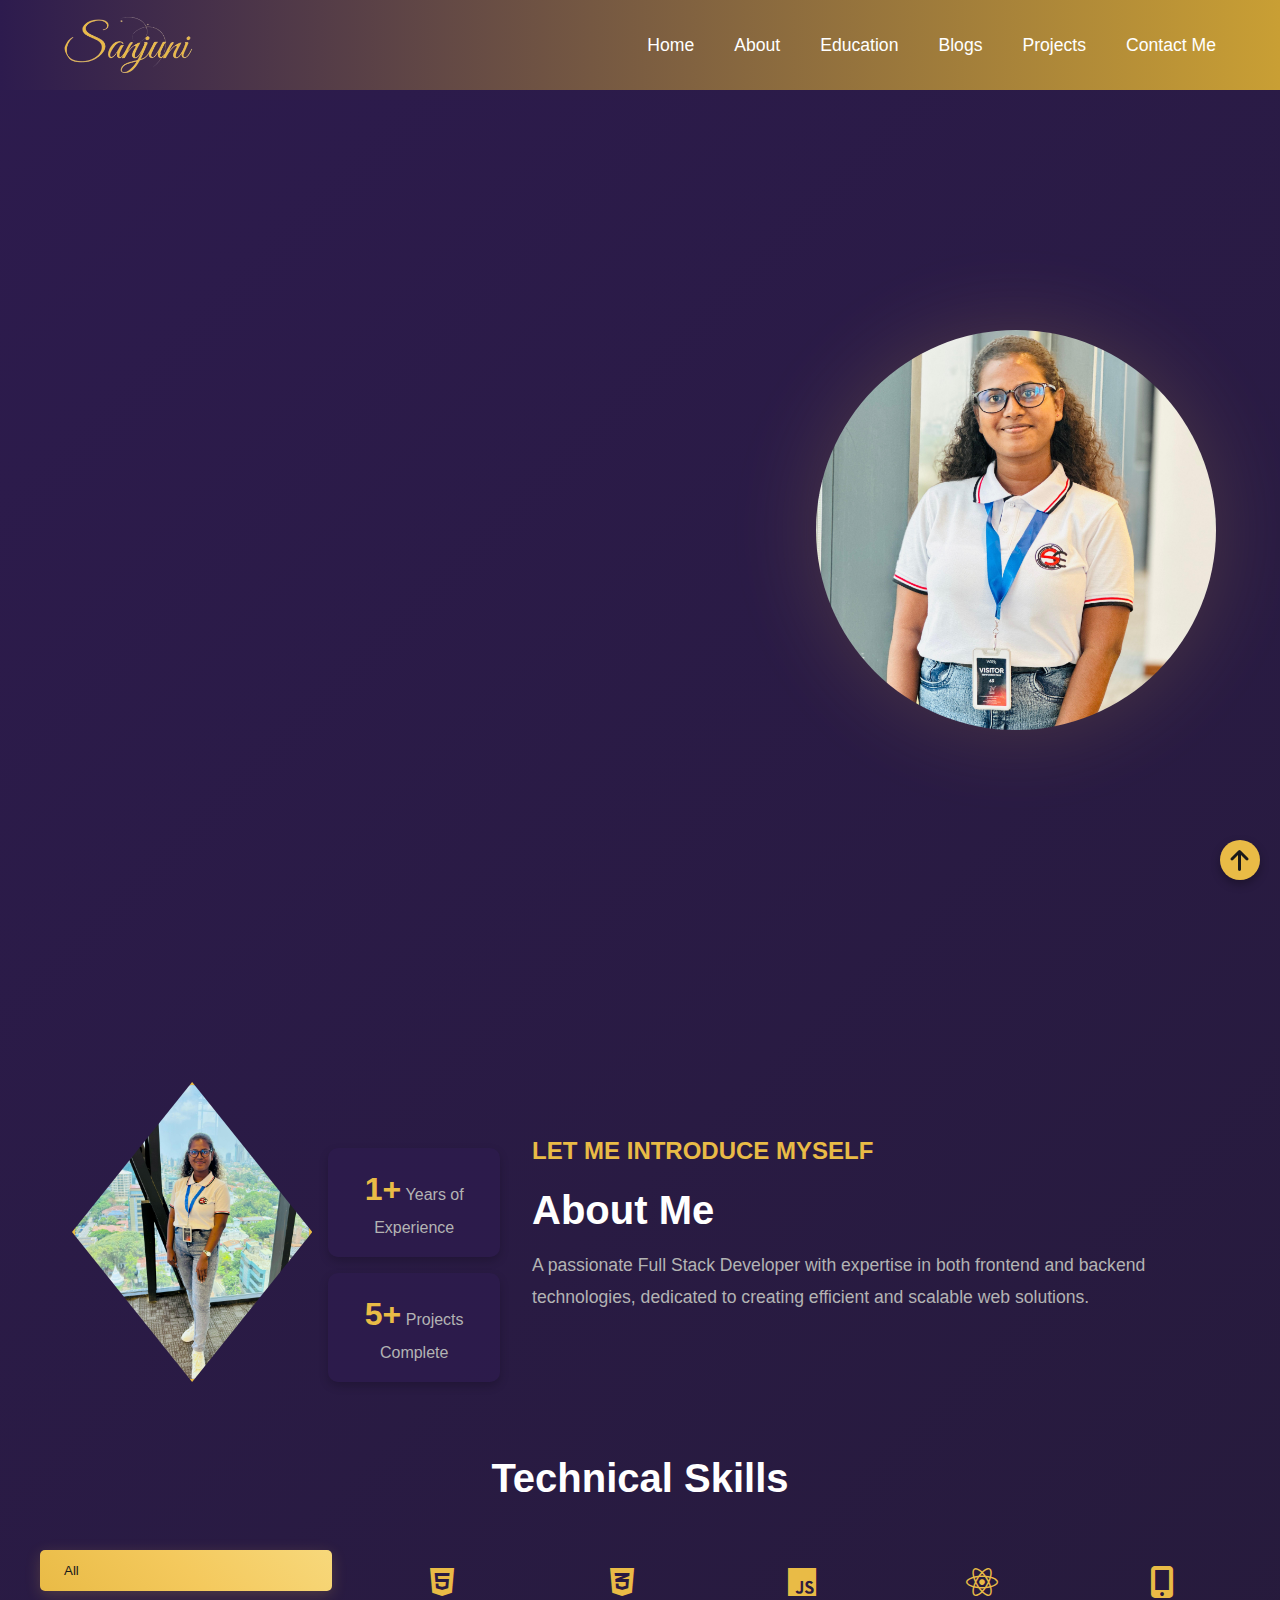
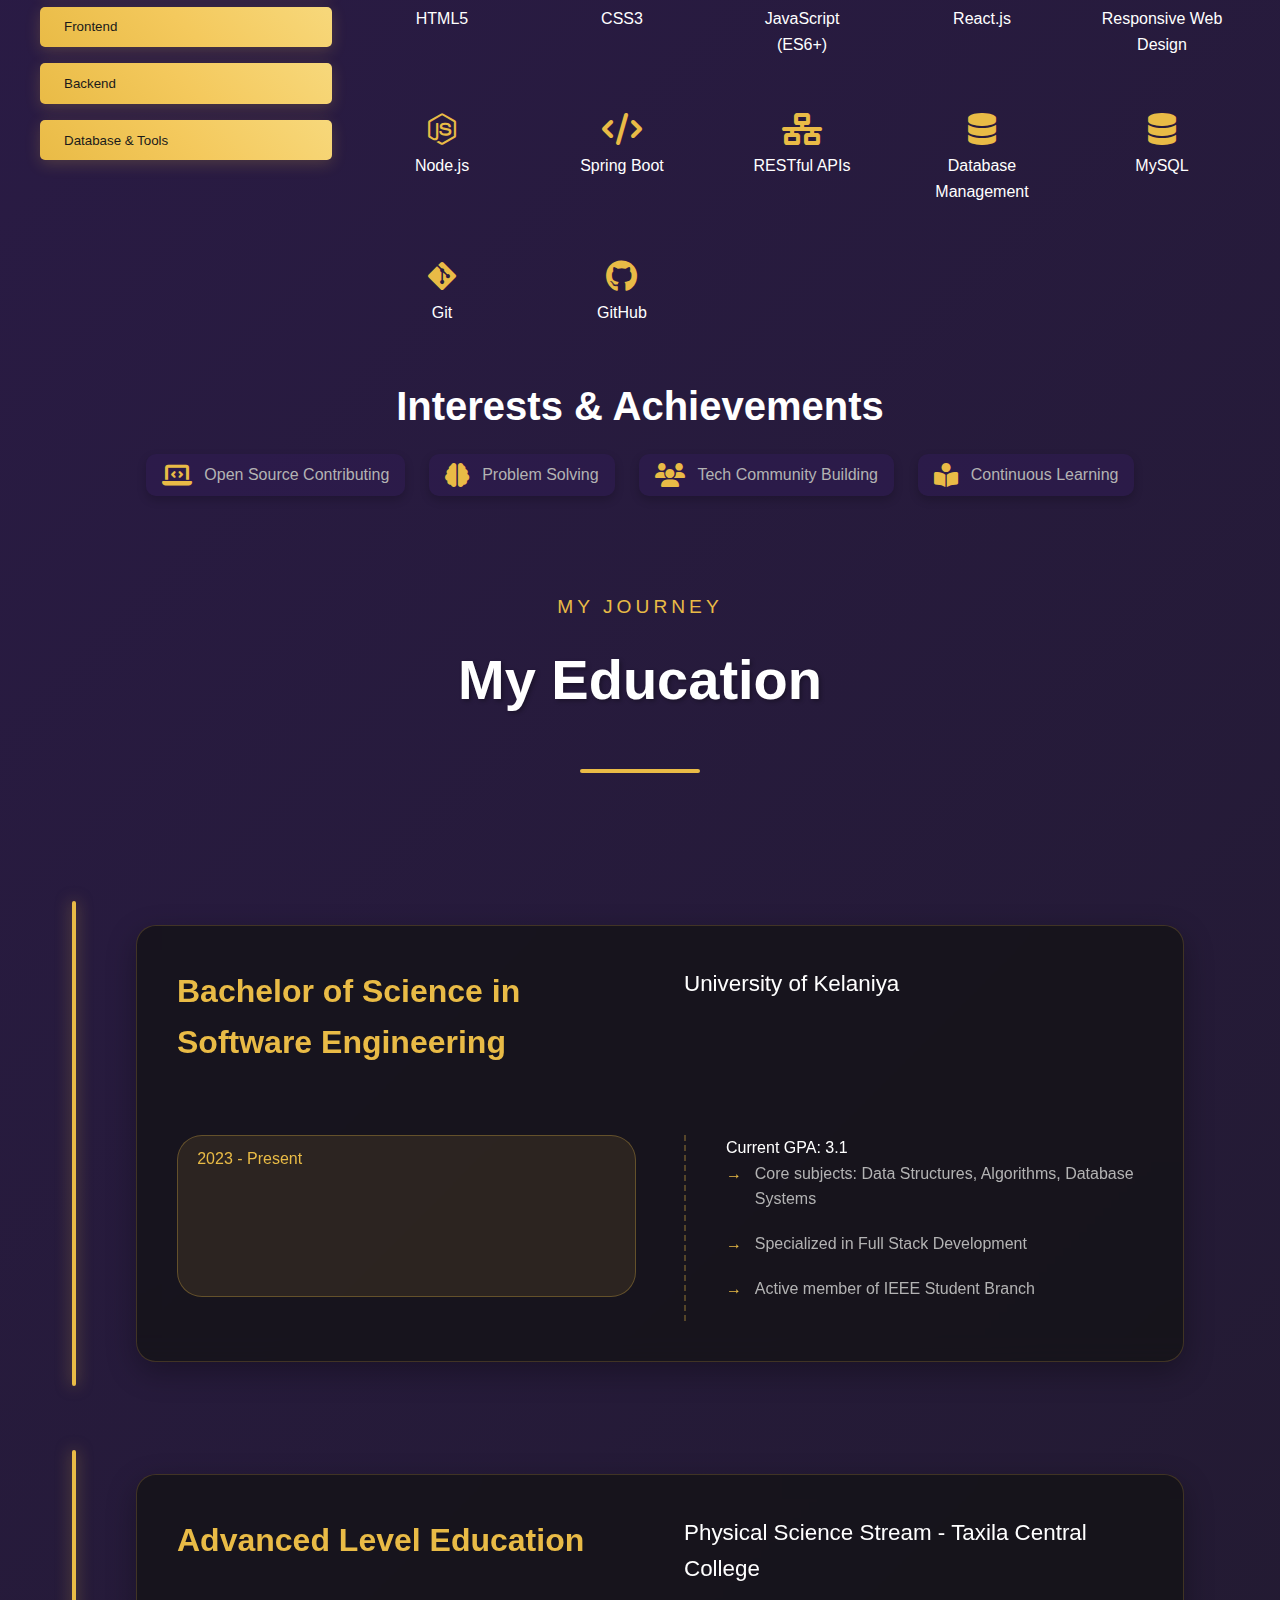
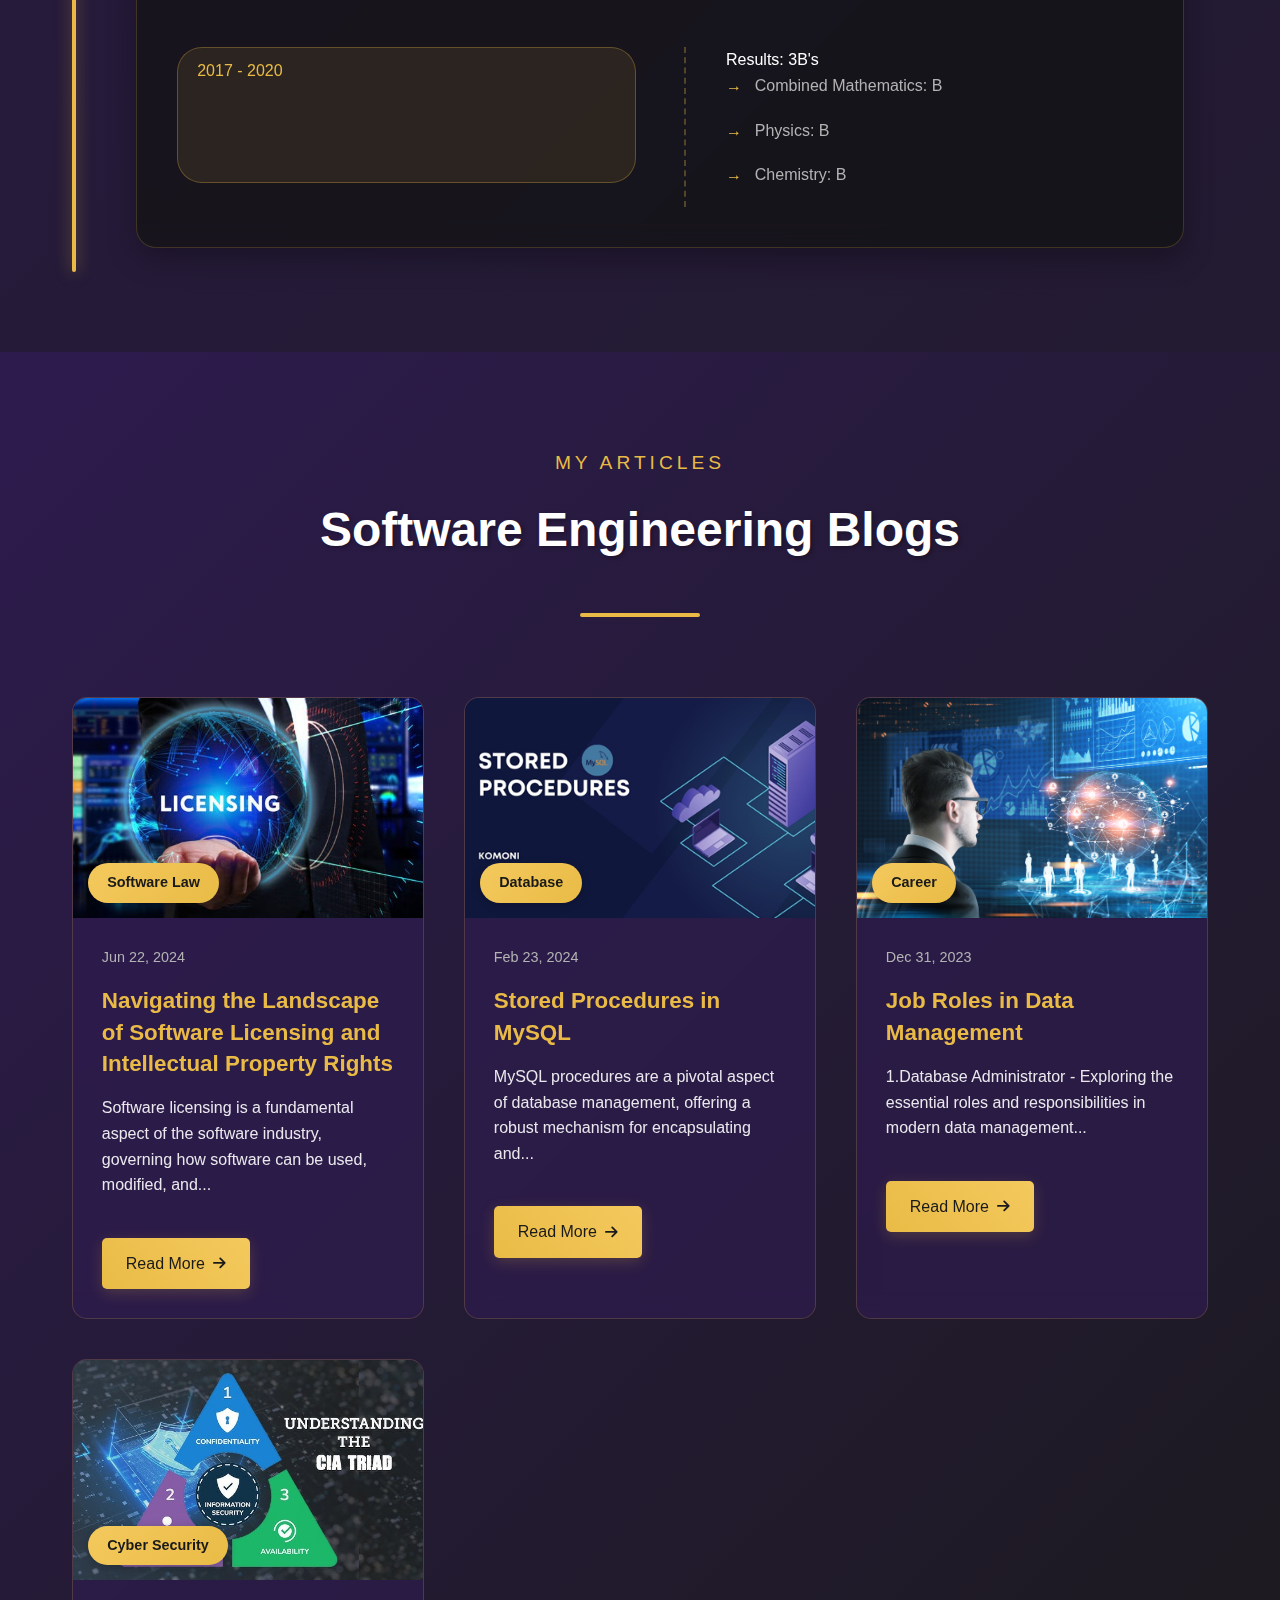
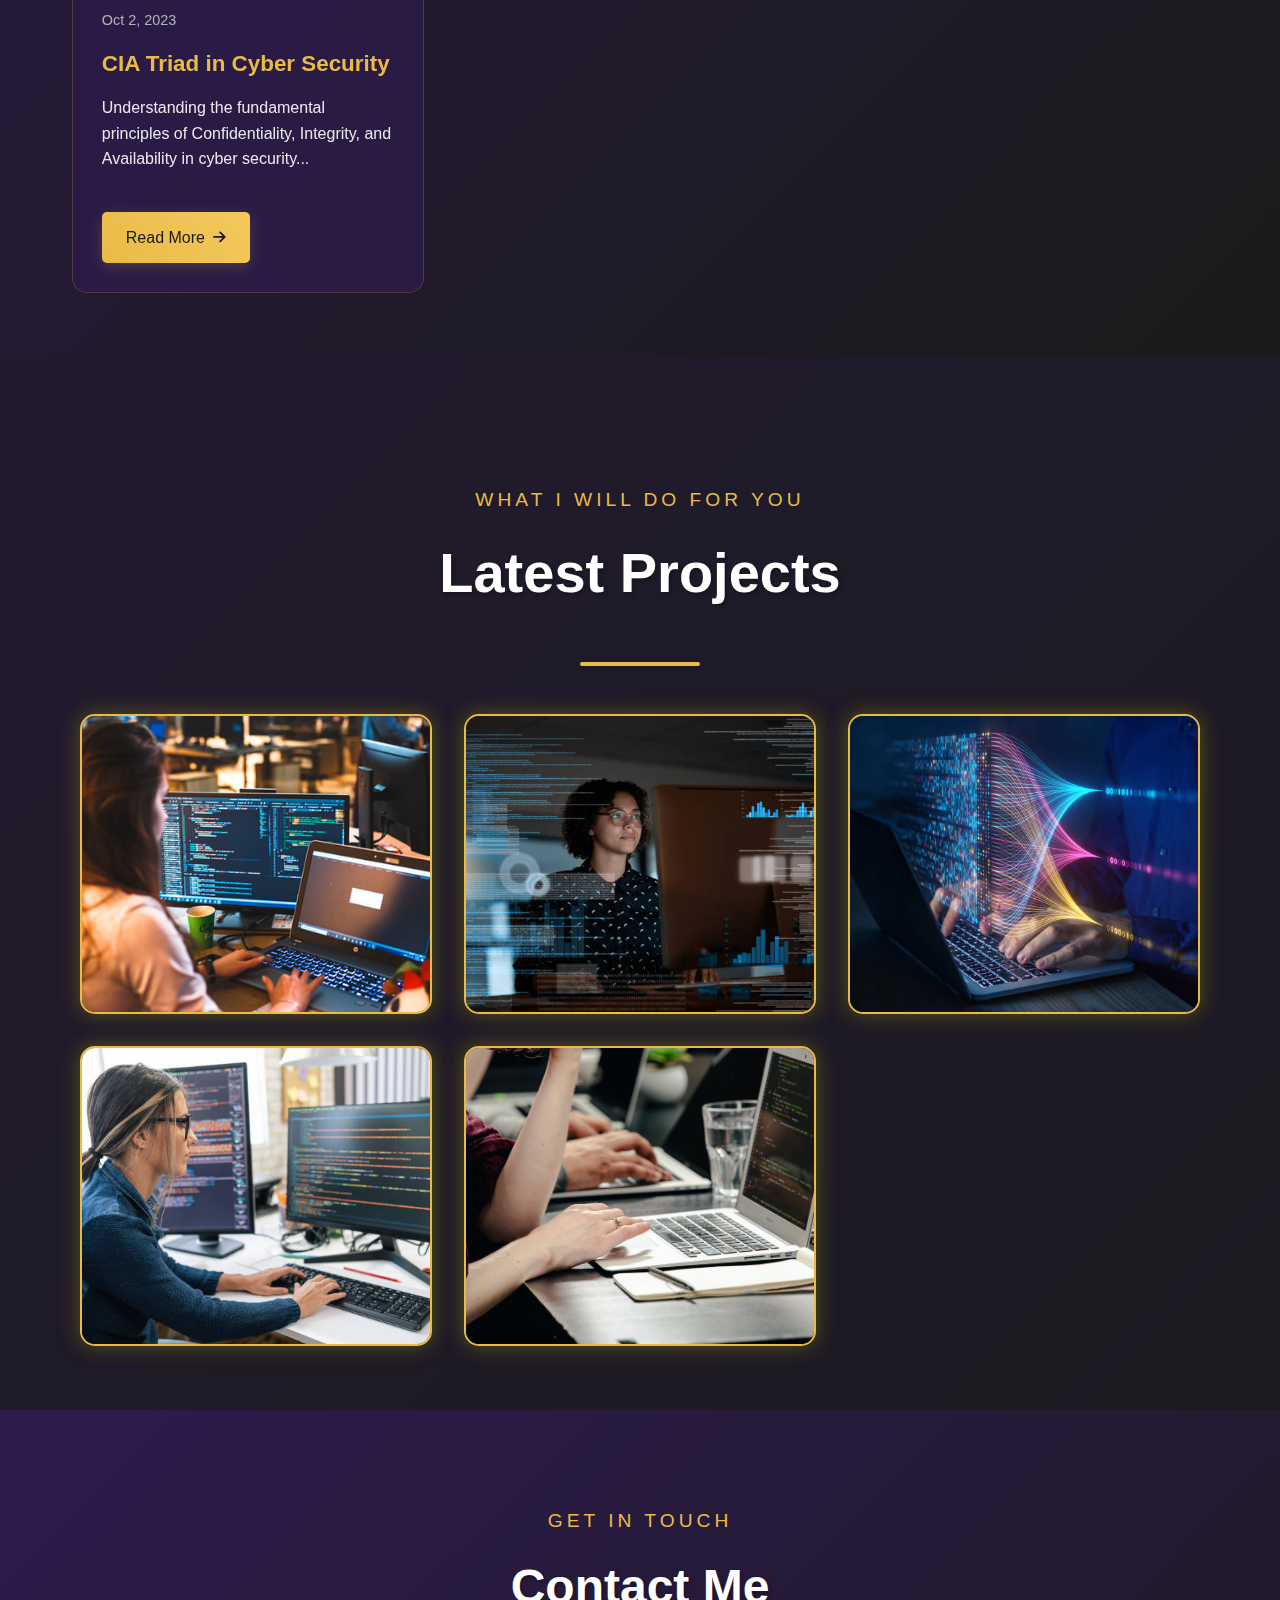
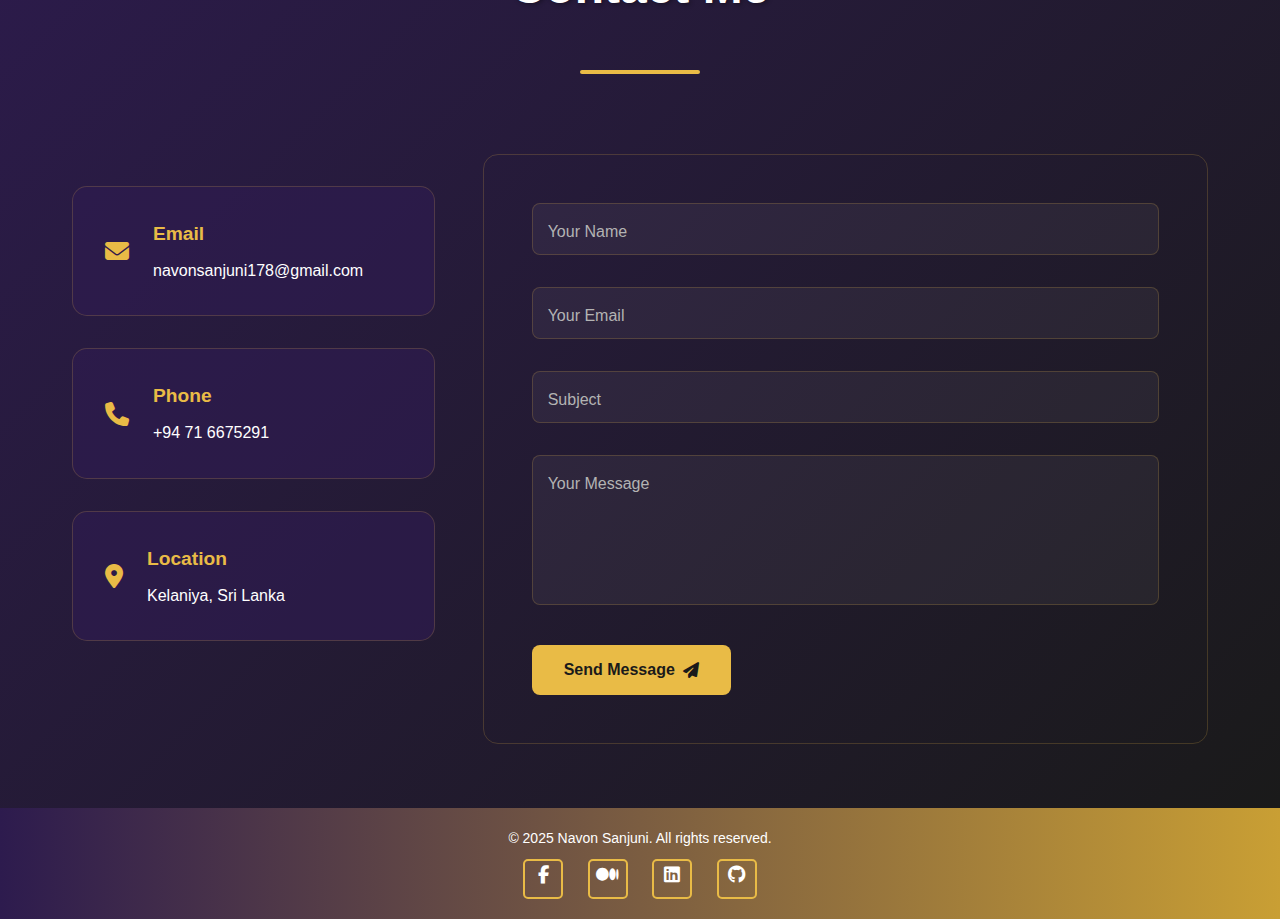
<file: pages/index.html>
<!DOCTYPE html>
<html lang="en">
<head>
    <meta charset="UTF-8">
    <meta name="viewport" content="width=device-width, initial-scale=1.0">
    <title>Portfolio - Home</title>
    <link rel="stylesheet" href="../assests/css/home.css">
    <script src="../assests/js/script.js" defer></script>
    <link rel="stylesheet" href="../assests/css/about.css">
    <link rel="stylesheet" href="../assests/css/project.css">
    <link rel="stylesheet" href="../assests/css/education.css">
    <link rel="stylesheet" href="../assests/css/blogs.css">
    <link rel="stylesheet" href="../assests/css/contact.css">
    <link rel="stylesheet" href="../assests/css/footer.css">

    <link rel="stylesheet" href="https://cdnjs.cloudflare.com/ajax/libs/font-awesome/6.5.1/css/all.min.css"></head>
<body>
    <!-- Navigation -->
    <nav class="navbar">
      <image src="../assests/images/Sanjuni__2_-removebg.png" alt="Profile Image" class="logo">
        <ul class="nav-links">
            <li><a href="#" >Home</a></li>
            <li><a href="#about-section">About</a></li>
            <li><a href="#education">Education</a></li>
            <li><a href="#blogs">Blogs</a></li>
            <li><a href="#projects-section">Projects</a></li>
            <li><a href="#contact">Contact Me</a></li>
        </ul>
    </nav>

    <!-- Hero Section -->
    <section class="hero">
        <div class="hero-content">
            <h1 class="animate-text">Hi! I'm Navon Sanjuni</h1>
            <h2 class="animate-text">
                And I'm <span id="position" class="highlight"></span>
            </h2>
            <p id="description" class="animate-text"></p>
            
            <div class="contact-info animate-text">
                <div class="info-item">
                    <span>Email:</span>
                    <a href="mailto:navonsanjuni178@gmail.com">navonsanjuni178@gmail.com</a>
                </div>

                <div class="social-links_container">
                    <a href="https://www.facebook.com/profile.php?id=100092224849214" class="social-icon"><i class="fab fa-facebook-f"></i></a>
                    <a href="https://medium.com/@navonsanjuni178" class="social-icon"><i class="fab fa-medium"></i></a>
                    <a href="https://www.linkedin.com/in/navon-sanjuni-a796502b0/" class="social-icon"><i class="fab fa-linkedin"></i></a>
                    <a href="https://github.com/navonsanjuni" class="social-icon"><i class="fab fa-github"></i></a>
                </div>
                
            </div>

            <div class="cta-buttons animate-text">
                <a href="../assests/images/SE-2021-061 Sanjuni cv.pdf" class="btn btn-primary">Download CV</a>
                <a href="#contact" class="btn btn-secondary">Hire Me Now!</a>
            </div>

           
        </div>
        
        <div class="hero-image">
            <img src="../assests/images/My_pic11.jpg" alt="Profile Image">
        </div>
    </section>

    <section id="about-section">
        <div class="about-container">
            <!-- Left Side: Image -->
            <div class="about-image-container">
                <img src="../assests/images/aboutMe.jpg" alt="Profile Image">
                <div class="experience-badges">
                    <div class="badge">
                        <span class="number">1+</span>
                        <span class="label">Years of Experience</span>
                    </div>
                    <div class="badge">
                        <span class="number">5+</span>
                        <span class="label">Projects Complete</span>
                    </div>
                </div>
            </div>
    
            <!-- Right Side: Content -->
            <div class="about-content">
                <h2>LET ME INTRODUCE MYSELF</h2>
                <h1>About Me</h1>
                <p class="intro">
                    A passionate Full Stack Developer with expertise in both frontend and backend technologies, dedicated to creating efficient and scalable web solutions.
                </p>
            </div>
            </div>
                <div class="skills-section">
                    <h2>Technical Skills</h2>
                    <div class="skills-container">
                        <!-- Filters on the Left -->
                        <div class="filter-buttons">
                            <button class="btn" data-filter="all">All</button>
                            <button class="btn" data-filter="frontend">Frontend</button>
                            <button class="btn" data-filter="backend">Backend</button>
                            <button class="btn" data-filter="tools">Database & Tools</button>
                        </div>
                
                        <!-- Skills Content on the Right -->
                        <div class="skills-grid">
                            <!-- Frontend Skills -->
                            <div class="skill-category frontend" data-category="frontend">
                                <i class="fab fa-html5"></i> HTML5
                            </div>
                            <div class="skill-category frontend" data-category="frontend">
                                <i class="fab fa-css3-alt"></i> CSS3
                            </div>
                            <div class="skill-category frontend" data-category="frontend">
                                <i class="fab fa-js"></i> JavaScript (ES6+)
                            </div>
                            <div class="skill-category frontend" data-category="frontend">
                                <i class="fab fa-react"></i> React.js
                            </div>
                            <div class="skill-category frontend" data-category="frontend">
                                <i class="fas fa-mobile-alt"></i> Responsive Web Design
                            </div>
                
                            <!-- Backend Skills -->
                            <div class="skill-category backend" data-category="backend">
                                <i class="fab fa-node-js"></i> Node.js
                            </div>
                            <div class="skill-category backend" data-category="backend">
                                <i class="fas fa-code"></i> Spring Boot
                            </div>
                            <div class="skill-category backend" data-category="backend">
                                <i class="fas fa-network-wired"></i> RESTful APIs
                            </div>
                            <div class="skill-category backend" data-category="backend">
                                <i class="fas fa-database"></i> Database Management
                            </div>
                
                            <!-- Database & Tools -->
                            <div class="skill-category tools" data-category="tools">
                                <i class="fas fa-database"></i> MySQL
                            </div>
                            <div class="skill-category tools" data-category="tools">
                                <i class="fab fa-git-alt"></i> Git
                            </div>
                            <div class="skill-category tools" data-category="tools">
                                <i class="fab fa-github"></i> GitHub
                            </div>
                        </div>
                    </div>
                </div>

                <div class="interests-section">
                    <h2>Interests & Achievements</h2>
                    <ul class="interests-list">
                        <li><i class="fas fa-laptop-code"></i> Open Source Contributing</li>
                        <li><i class="fas fa-brain"></i> Problem Solving</li>
                        <li><i class="fas fa-users"></i> Tech Community Building</li>
                        <li><i class="fas fa-book-reader"></i> Continuous Learning</li>
                    </ul>
                </div>

            
            </div>
        </div>
    </section>

  


    <section class="education" id="education">
        <div class="main-text">
            <span>My Journey</span>
            <h2>My Education</h2>
        </div>

        <div class="education-container">
            <div class="timeline">
                <div class="timeline-item" data-aos="fade-right">
                    <div class="timeline-dot"></div>
                    <div class="timeline-content">
                        <h3>Bachelor of Science in Software Engineering</h3>
                        <h4>University of Kelaniya</h4>
                        <p class="period">2023 - Present</p>
                        <div class="achievements">
                            <p>Current GPA: 3.1</p>
                            <ul>
                                <li>Core subjects: Data Structures, Algorithms, Database Systems</li>
                                <li>Specialized in Full Stack Development</li>
                                <li>Active member of IEEE Student Branch</li>
                            </ul>
                        </div>
                    </div>
                </div>

                <div class="timeline-item" data-aos="fade-left">
                    <div class="timeline-dot"></div>
                    <div class="timeline-content">
                        <h3>Advanced Level Education</h3>
                        
                        <h4>Physical Science Stream - Taxila Central College </h4>

                        
                        <p class="period">2017 - 2020</p>
                        <div class="achievements">
                            <p>Results: 3B's</p>
                            <ul>
                                <li>Combined Mathematics: B</li>
                                <li>Physics: B</li>
                                <li>Chemistry: B</li>
                            </ul>
                        </div>
                    </div>
                </div>

            
            </div>
        </div>
    </section>


    

    <section class="blogs" id="blogs">
        <div class="main-text">
            <span>My Articles</span>
            <h2>Software Engineering Blogs</h2>
        </div>
    
        <div class="blog-container">
            <!-- Blog Card 1 -->
            <article class="blog-card">
                <div class="blog-image">
                    <img src="../assests/images/Software_License.jpg" alt="Software Licensing">
                    <div class="blog-category">Software Law</div>
                </div>
                <div class="blog-content">
                    <div class="blog-info">
                        <span class="date">Jun 22, 2024</span>
                    </div>
                    <h3 class="blog-title">Navigating the Landscape of Software Licensing and Intellectual Property Rights</h3>
                    <p class="blog-excerpt">
                        Software licensing is a fundamental aspect of the software industry, governing how software can be used, modified, and...
                    </p>
                    <a href="https://medium.com/@navonsanjuni178/navigating-the-landscape-of-software-licensing-and-intellectual-property-rights-6b659f0b6774" class="read-more1">Read More <i class="fas fa-arrow-right"></i></a>
                </div>
            </article>
    
            <!-- Blog Card 2 -->
            <article class="blog-card">
                <div class="blog-image">
                    <img src="../assests/images/MySql.png" alt="MySQL Stored Procedures">
                    <div class="blog-category">Database</div>
                </div>
                <div class="blog-content">
                    <div class="blog-info">
                        <span class="date">Feb 23, 2024</span>
                    </div>
                    <h3 class="blog-title">Stored Procedures in MySQL</h3>
                    <p class="blog-excerpt">
                        MySQL procedures are a pivotal aspect of database management, offering a robust mechanism for encapsulating and...
                    </p>
                    <a href="https://medium.com/@navonsanjuni178/stored-procedures-in-mysql-bc8325da21f4" class="read-more1">Read More <i class="fas fa-arrow-right"></i></a>
                </div>
            </article>
    
            <!-- Blog Card 3 -->
            <article class="blog-card">
                <div class="blog-image">
                    <img src="../assests/images/DataMgt.jpg" alt="Data Management Roles">
                    <div class="blog-category">Career</div>
                </div>
                <div class="blog-content">
                    <div class="blog-info">
                        <span class="date">Dec 31, 2023</span>
                    </div>
                    <h3 class="blog-title">Job Roles in Data Management</h3>
                    <p class="blog-excerpt">
                        1.Database Administrator - Exploring the essential roles and responsibilities in modern data management...
                    </p>
                    <a href="https://medium.com/@navonsanjuni178/job-roles-in-data-management-f99c1841cf59" class="read-more1">Read More <i class="fas fa-arrow-right"></i></a>
                </div>
            </article>
    
            <!-- Blog Card 4 -->
            <article class="blog-card">
                <div class="blog-image">
                    <img src="../assests/images/CIA.jpg" alt="CIA Triad">
                    <div class="blog-category">Cyber Security</div>
                </div>
                <div class="blog-content">
                    <div class="blog-info">
                        <span class="date">Oct 2, 2023</span>
                    </div>
                    <h3 class="blog-title">CIA Triad in Cyber Security</h3>
                    <p class="blog-excerpt">
                        Understanding the fundamental principles of Confidentiality, Integrity, and Availability in cyber security...
                    </p>
                    <a href="https://medium.com/@navonsanjuni178/title-cia-triad-in-cyber-security-41933be6a48f" class="read-more1">Read More <i class="fas fa-arrow-right"></i></a>
                </div>
            </article>
        </div>
    </section>

    <section id="projects-section" class="portfolio">
        <div class="main-text">
            <span>What I will do for you</span>
            <h2>Latest Projects</h2>
        </div>

        <div class="container">
           

           <div class="portfolio-gallery">
            <div class="port-box">
                <div class="port-image">
                    <img src="../assests/images/Project.jpg" alt="Project 1">
                </div>
                <div class="port-content">
                    <h3>Restaurant Web Design Project</h3>
                    <p>A visually appealing and responsive website designed for a restaurant, featuring an interactive menu and online reservation system.</p>
                    <a href="https://github.com/navonsanjuni/flavorhubresturant.git" class="btn">View Project</a>
                </div>
            </div>

        

            <div class="port-box">
                <div class="port-image">
                    <img src="../assests/images/Project3.jpg" alt="Project 1">
                </div>
                <div class="port-content">
                    <h3>Fuel Management Project</h3>
                    <p>A system designed to monitor and manage fuel consumption efficiently for businesses and individuals.</p>
                    <a href="https://github.com/HasinthakaPiyumal/fuel-master.git" class="btn">View Project</a>
                </div>
            </div>

            <div class="port-box">
                <div class="port-image">
                    <img src="../assests/images/Project4.jpg" alt="Project 1">
                </div>
                <div class="port-content">
                    <h3>Portfolio Project</h3>
                    <p>A personal portfolio website showcasing skills, projects, and achievements in a professional layout.</p>
                    <a href="https://github.com/navonsanjuni/Portfolio_Project-html-css-js.git" class="btn">View Project</a>
                </div>
            </div>

            <div class="port-box">
                <div class="port-image">
                    <img src="../assests/images/Project2.jpg" alt="Project 1">
                </div>
                <div class="port-content">
                    <h3>E-Commerce Web Design Project</h3>
                    <p>An e-commerce platform with a user-friendly interface for browsing and purchasing products online.</p>
                    <a href="https://github.com/navonsanjuni/E-commerce_project.git" class="btn">View Project</a>
                </div>
            </div>

            <div class="port-box">
                <div class="port-image">
                    <img src="../assests/images/Project1.jpg" alt="Project 1">
                </div>
                <div class="port-content">
                    <h3>Todo Project</h3>
                    <p>A task management application to help users organize and prioritize their daily activities effectively.</p>
                    <a href="https://github.com/navonsanjuni/todo-app.git" class="btn">View Project</a>
                </div>
            </div>

           

           </div>

        </div>
    </section>

    <section class="contact" id="contact">
        <div class="main-text">
            <span>Get in Touch</span>
            <h2>Contact Me</h2>
        </div>
    
        <div class="contact-container">
            <!-- Contact Information -->
            <div class="contact-info">
                <div class="info-item1">
                    <i class="fas fa-envelope"></i>
                    <div class="info-content">
                        <h3>Email</h3>
                        <p>navonsanjuni178@gmail.com</p>
                    </div>
                </div>
                <div class="info-item1">
                    <i class="fas fa-phone"></i>
                    <div class="info-content">
                        <h3>Phone</h3>
                        <p>+94 71 6675291</p>
                    </div>
                </div>
                <div class="info-item1">
                    <i class="fas fa-location-dot"></i>
                    <div class="info-content">
                        <h3>Location</h3>
                        <p>Kelaniya, Sri Lanka</p>
                    </div>
                </div>
            </div>
    
            <!-- Contact Form -->
            <div class="contact-form">
                <form id="contactForm">
                    <div class="input-group">
                        <input type="text" name="name" required>
                        <label>Your Name</label>
                    </div>
                    
                    <div class="input-group">
                        <input type="email" name="email" required>
                        <label>Your Email</label>
                    </div>
    
                    <div class="input-group">
                        <input type="text" name="subject" required>
                        <label>Subject</label>
                    </div>
    
                    <div class="input-group">
                        <textarea name="message" required></textarea>
                        <label>Your Message</label>
                    </div>
    
                    <button type="submit" class="btn1">
                        Send Message
                        <i class="fas fa-paper-plane"></i>
                    </button>
                </form>
            </div>
        </div>
    </section>

    <div id="scroll-to-top" class="scroll-arrow">
        <i class="fas fa-arrow-up"></i>
    </div>

</body>
<footer class="footer">
    <div class="footer-content">
        <p>&copy; 2025 Navon Sanjuni. All rights reserved.</p>
        <div class="social-links">
            <a href="https://www.facebook.com/profile.php?id=100092224849214" class="social-icon"><i class="fab fa-facebook-f"></i></a>
            <a href="https://medium.com/@navonsanjuni178" class="social-icon"><i class="fab fa-medium"></i></a>
            <a href="https://www.linkedin.com/in/navon-sanjuni-a796502b0/" class="social-icon"><i class="fab fa-linkedin"></i></a>
            <a href="https://github.com/navonsanjuni" class="social-icon"><i class="fab fa-github"></i></a>
        </div>
    </div>
</footer>
</html>
</file>
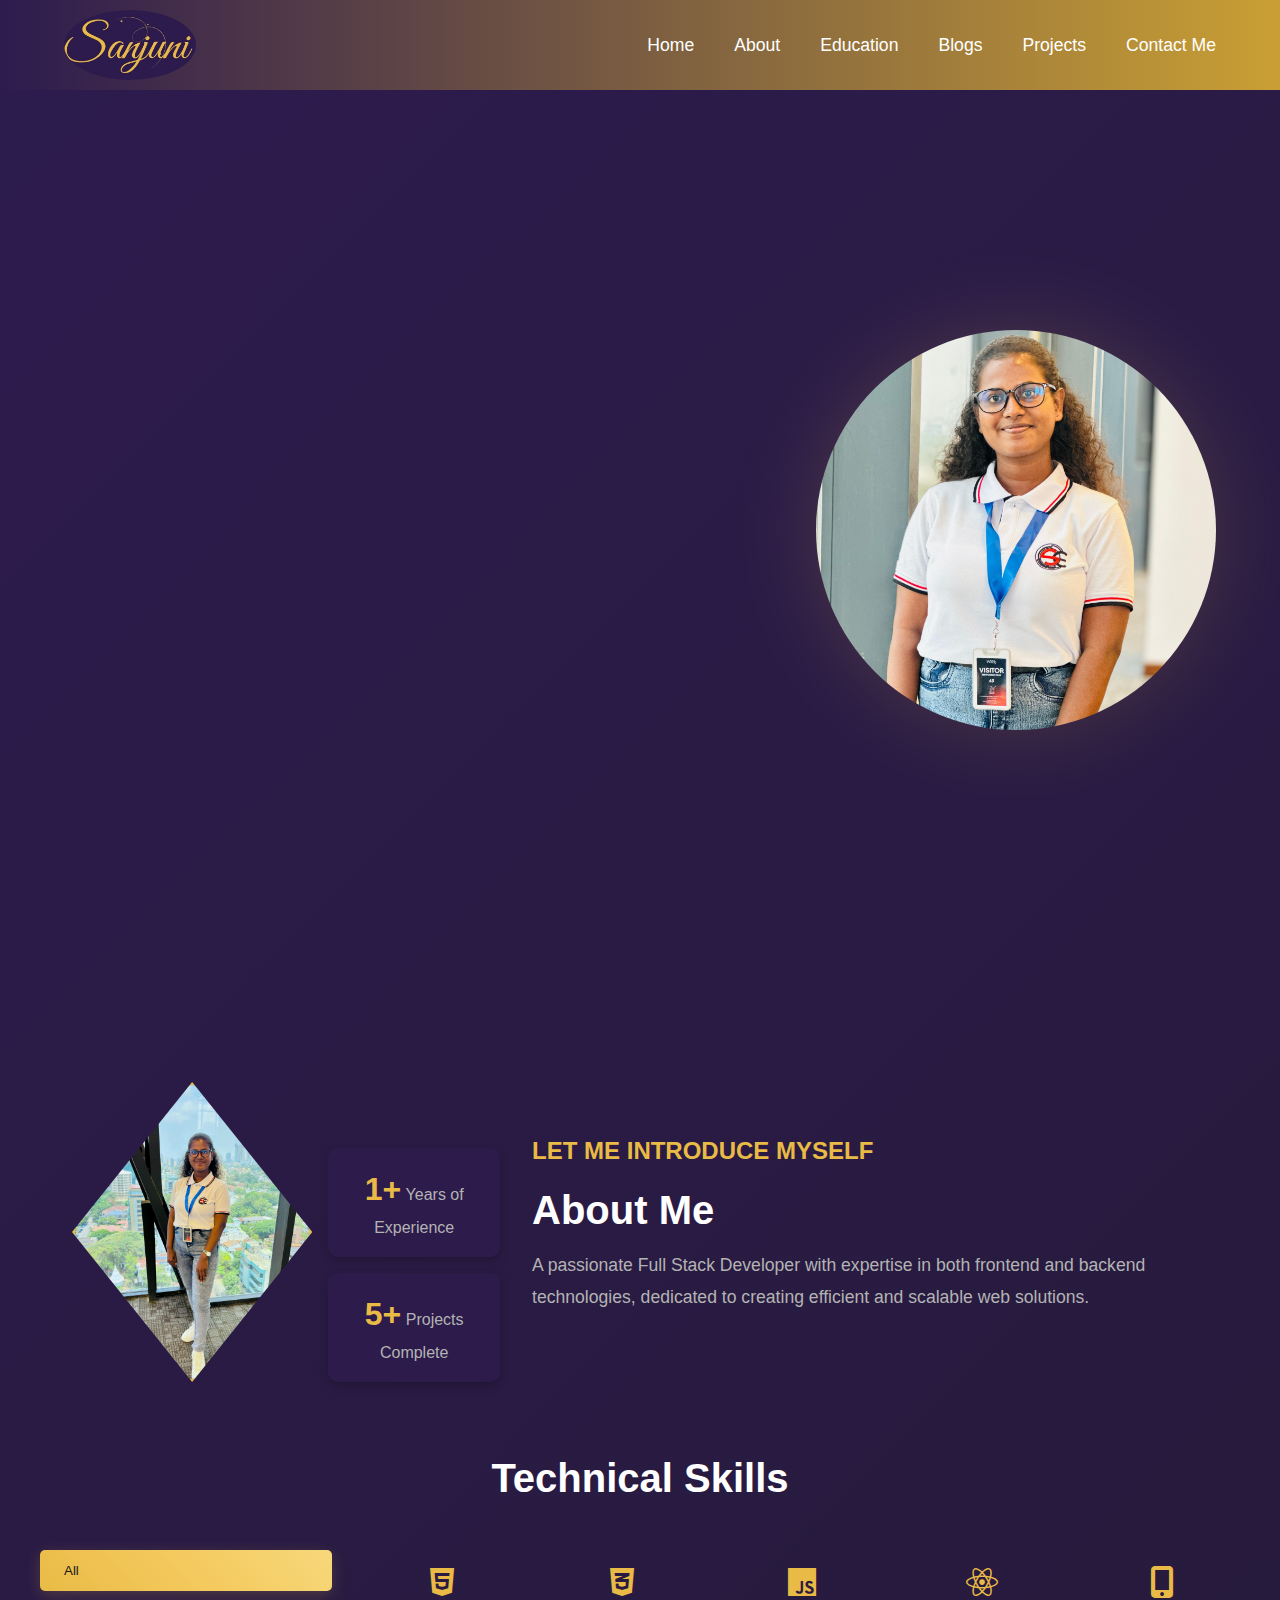
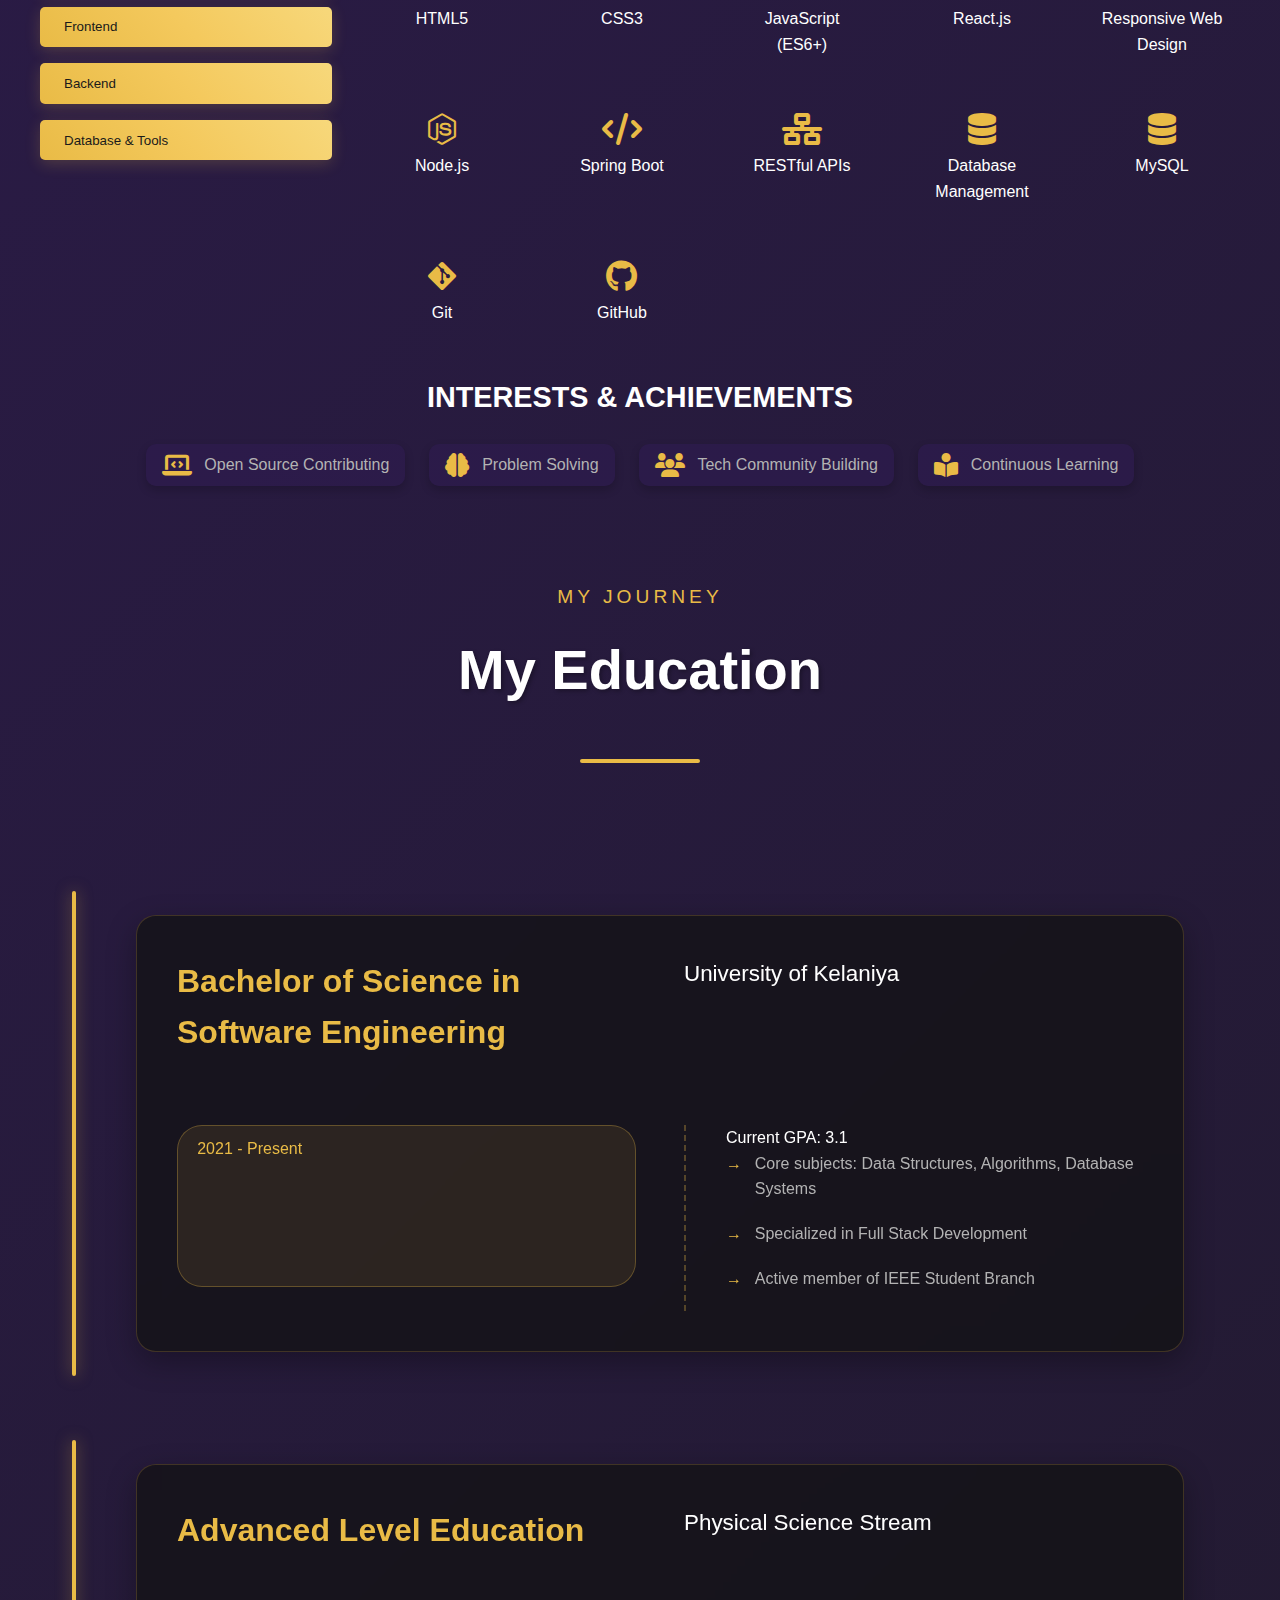
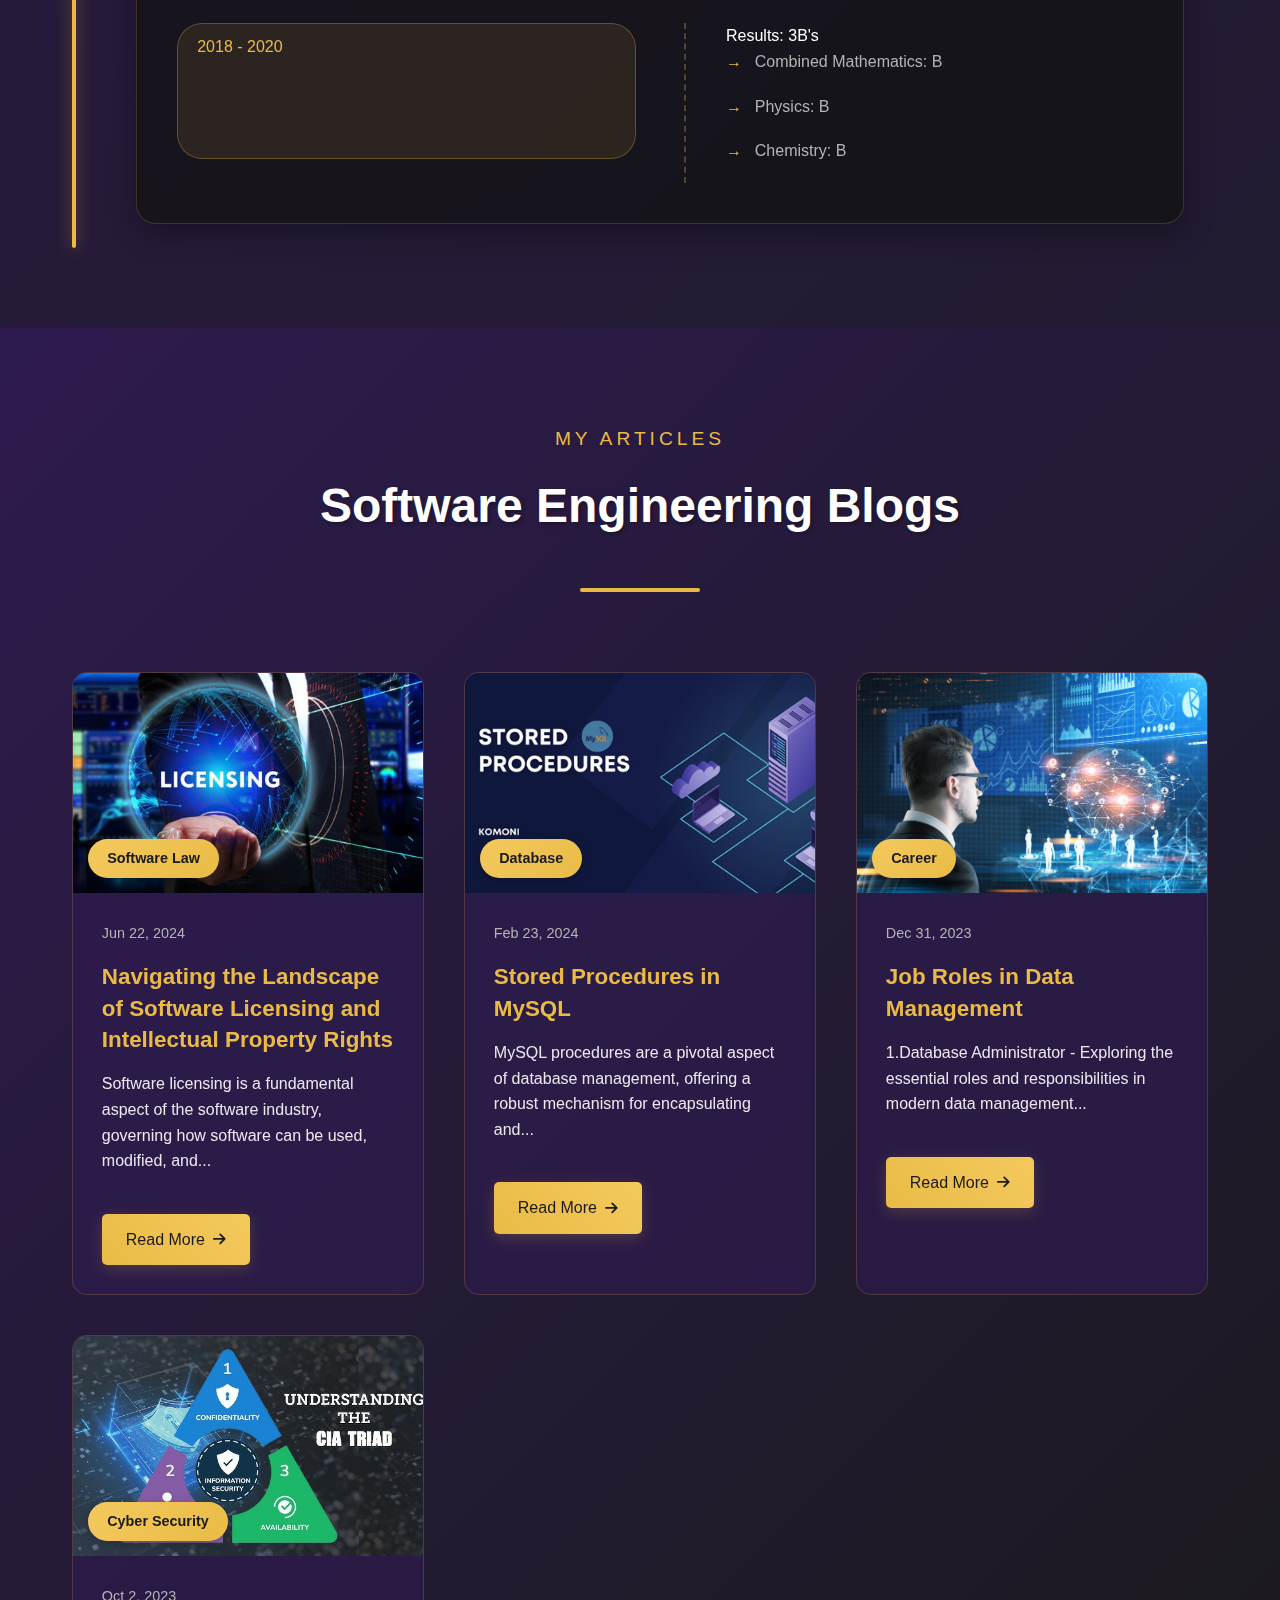
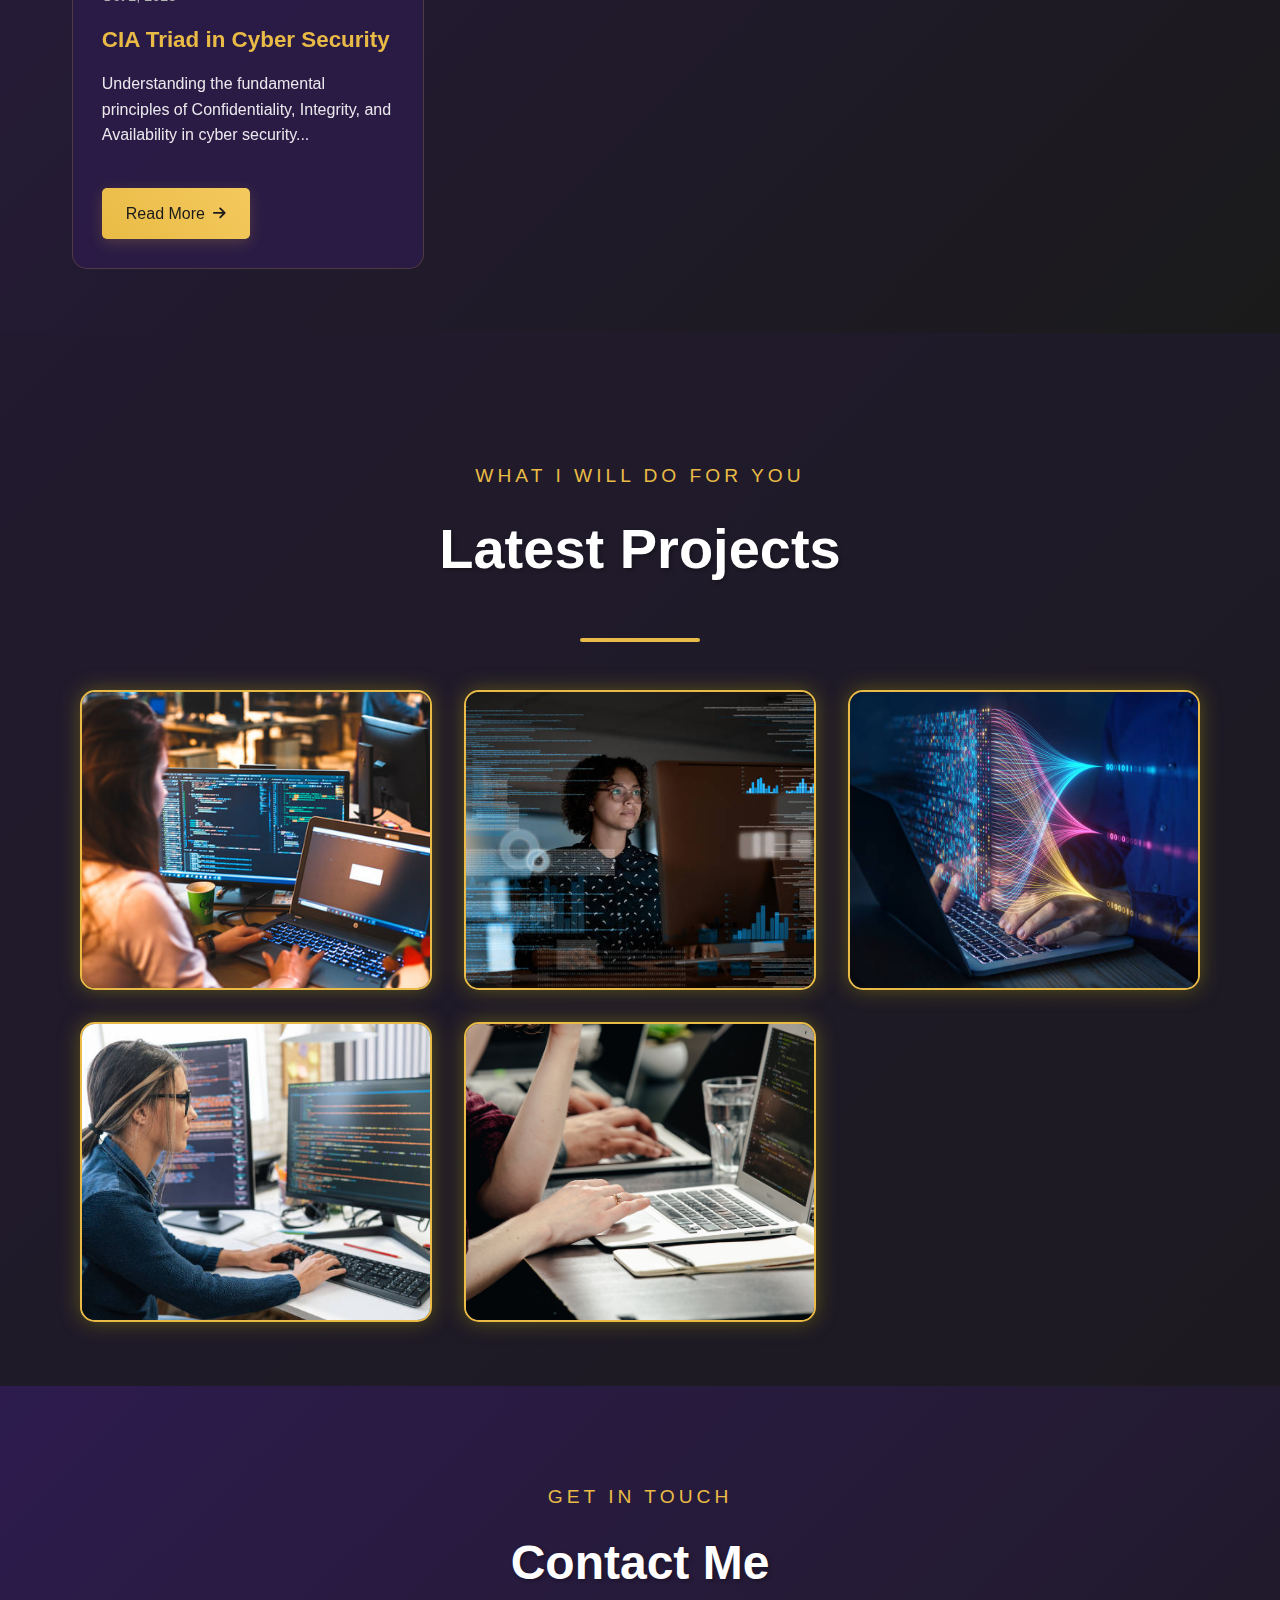
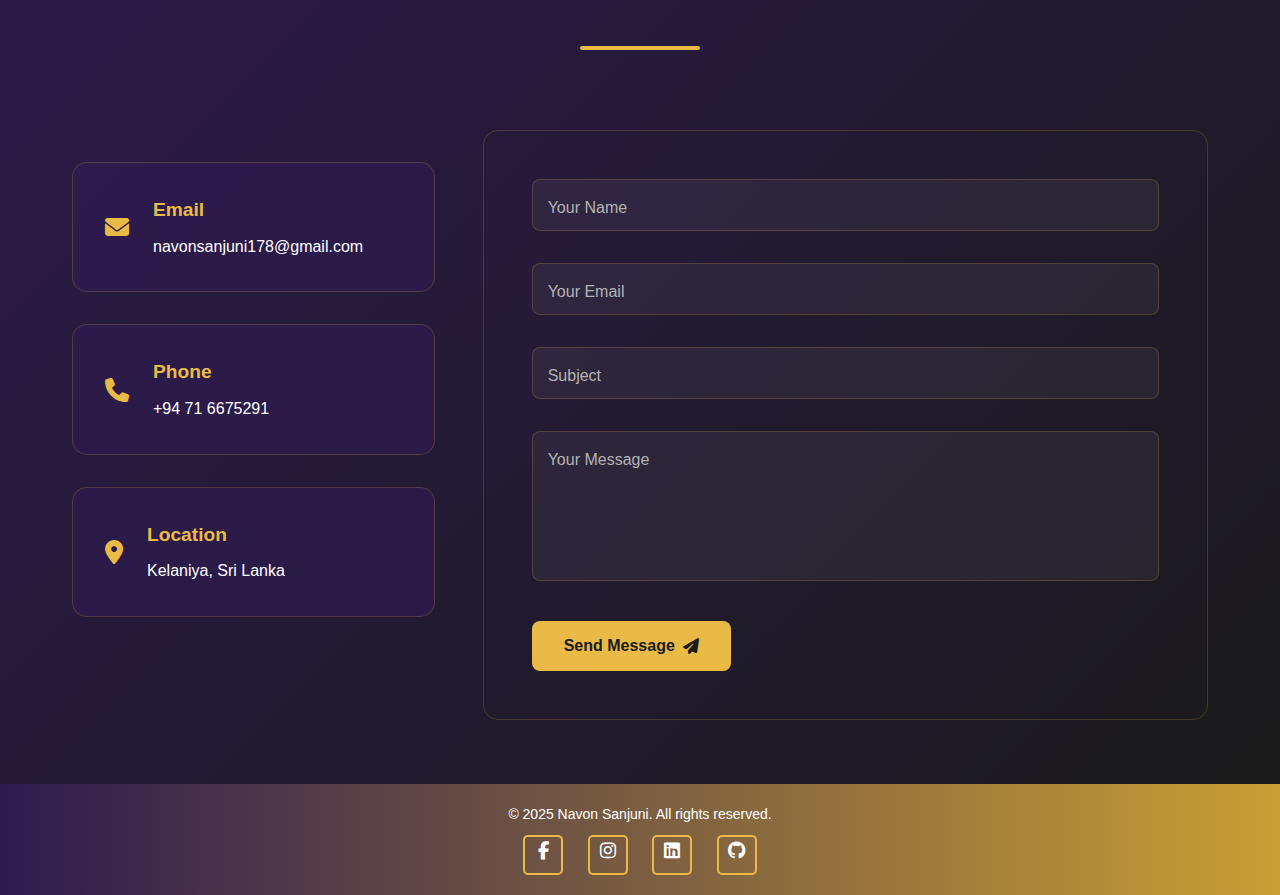
<file: pages/home.html>
<!DOCTYPE html>
<html lang="en">
<head>
    <meta charset="UTF-8">
    <meta name="viewport" content="width=device-width, initial-scale=1.0">
    <title>Portfolio - Home</title>
    <link rel="stylesheet" href="../assests/css/home.css">
    <script src="../assests/js/script.js" defer></script>
    <link rel="stylesheet" href="../assests/css/about.css">
    <link rel="stylesheet" href="../assests/css/project.css">
    <link rel="stylesheet" href="../assests/css/education.css">
    <link rel="stylesheet" href="../assests/css/blogs.css">
    <link rel="stylesheet" href="../assests/css/contact.css">
    <link rel="stylesheet" href="../assests/css/footer.css">

    <link rel="stylesheet" href="https://cdnjs.cloudflare.com/ajax/libs/font-awesome/6.5.1/css/all.min.css"></head>
<body>
    <!-- Navigation -->
    <nav class="navbar">
      <image src="../assests/images/Sanjuni (2).jpg" alt="Profile Image" class="logo">
        <ul class="nav-links">
            <li><a href="#" >Home</a></li>
            <li><a href="#about-section">About</a></li>
            <li><a href="#education">Education</a></li>
            <li><a href="#blogs">Blogs</a></li>
            <li><a href="#projects-section">Projects</a></li>
            <li><a href="#contact">Contact Me</a></li>
        </ul>
    </nav>

    <!-- Hero Section -->
    <section class="hero">
        <div class="hero-content">
            <h1 class="animate-text">Hi! I'm Navon Sanjuni</h1>
            <h2 class="animate-text">
                And I'm <span id="position" class="highlight"></span>
            </h2>
            <p id="description" class="animate-text"></p>
            
            <div class="contact-info animate-text">
                <div class="info-item">
                    <span>Email:</span>
                    <a href="mailto:navonsanjuni178@gmail.com">navonsanjuni178@gmail.com</a>
                </div>
                
            </div>

            <div class="cta-buttons animate-text">
                <a href="../assests/images/SE-2021-061 Sanjuni cv.pdf" class="btn btn-primary">Download CV</a>
                <a href="#contact" class="btn btn-secondary">Hire Me Now!</a>
            </div>

           
        </div>
        
        <div class="hero-image">
            <img src="../assests/images/My_pic11.jpg" alt="Profile Image">
        </div>
    </section>

    <section id="about-section">
        <div class="about-container">
            <!-- Left Side: Image -->
            <div class="about-image-container">
                <img src="../assests/images/aboutMe.jpg" alt="Profile Image">
                <div class="experience-badges">
                    <div class="badge">
                        <span class="number">1+</span>
                        <span class="label">Years of Experience</span>
                    </div>
                    <div class="badge">
                        <span class="number">5+</span>
                        <span class="label">Projects Complete</span>
                    </div>
                </div>
            </div>
    
            <!-- Right Side: Content -->
            <div class="about-content">
                <h2>LET ME INTRODUCE MYSELF</h2>
                <h1>About Me</h1>
                <p class="intro">
                    A passionate Full Stack Developer with expertise in both frontend and backend technologies, dedicated to creating efficient and scalable web solutions.
                </p>
            </div>
            </div>
                <div class="skills-section">
                    <h2>Technical Skills</h2>
                    <div class="skills-container">
                        <!-- Filters on the Left -->
                        <div class="filter-buttons">
                            <button class="btn" data-filter="all">All</button>
                            <button class="btn" data-filter="frontend">Frontend</button>
                            <button class="btn" data-filter="backend">Backend</button>
                            <button class="btn" data-filter="tools">Database & Tools</button>
                        </div>
                
                        <!-- Skills Content on the Right -->
                        <div class="skills-grid">
                            <!-- Frontend Skills -->
                            <div class="skill-category frontend" data-category="frontend">
                                <i class="fab fa-html5"></i> HTML5
                            </div>
                            <div class="skill-category frontend" data-category="frontend">
                                <i class="fab fa-css3-alt"></i> CSS3
                            </div>
                            <div class="skill-category frontend" data-category="frontend">
                                <i class="fab fa-js"></i> JavaScript (ES6+)
                            </div>
                            <div class="skill-category frontend" data-category="frontend">
                                <i class="fab fa-react"></i> React.js
                            </div>
                            <div class="skill-category frontend" data-category="frontend">
                                <i class="fas fa-mobile-alt"></i> Responsive Web Design
                            </div>
                
                            <!-- Backend Skills -->
                            <div class="skill-category backend" data-category="backend">
                                <i class="fab fa-node-js"></i> Node.js
                            </div>
                            <div class="skill-category backend" data-category="backend">
                                <i class="fas fa-code"></i> Spring Boot
                            </div>
                            <div class="skill-category backend" data-category="backend">
                                <i class="fas fa-network-wired"></i> RESTful APIs
                            </div>
                            <div class="skill-category backend" data-category="backend">
                                <i class="fas fa-database"></i> Database Management
                            </div>
                
                            <!-- Database & Tools -->
                            <div class="skill-category tools" data-category="tools">
                                <i class="fas fa-database"></i> MySQL
                            </div>
                            <div class="skill-category tools" data-category="tools">
                                <i class="fab fa-git-alt"></i> Git
                            </div>
                            <div class="skill-category tools" data-category="tools">
                                <i class="fab fa-github"></i> GitHub
                            </div>
                        </div>
                    </div>
                </div>

                <div class="interests-section">
                    <h3>Interests & Achievements</h3>
                    <ul class="interests-list">
                        <li><i class="fas fa-laptop-code"></i> Open Source Contributing</li>
                        <li><i class="fas fa-brain"></i> Problem Solving</li>
                        <li><i class="fas fa-users"></i> Tech Community Building</li>
                        <li><i class="fas fa-book-reader"></i> Continuous Learning</li>
                    </ul>
                </div>

            
            </div>
        </div>
    </section>

  


    <section class="education" id="education">
        <div class="main-text">
            <span>My Journey</span>
            <h2>My Education</h2>
        </div>

        <div class="education-container">
            <div class="timeline">
                <div class="timeline-item" data-aos="fade-right">
                    <div class="timeline-dot"></div>
                    <div class="timeline-content">
                        <h3>Bachelor of Science in Software Engineering</h3>
                        <h4>University of Kelaniya</h4>
                        <p class="period">2021 - Present</p>
                        <div class="achievements">
                            <p>Current GPA: 3.1</p>
                            <ul>
                                <li>Core subjects: Data Structures, Algorithms, Database Systems</li>
                                <li>Specialized in Full Stack Development</li>
                                <li>Active member of IEEE Student Branch</li>
                            </ul>
                        </div>
                    </div>
                </div>

                <div class="timeline-item" data-aos="fade-left">
                    <div class="timeline-dot"></div>
                    <div class="timeline-content">
                        <h3>Advanced Level Education</h3>
                        <h4>Physical Science Stream</h4>
                        <p class="period">2018 - 2020</p>
                        <div class="achievements">
                            <p>Results: 3B's</p>
                            <ul>
                                <li>Combined Mathematics: B</li>
                                <li>Physics: B</li>
                                <li>Chemistry: B</li>
                            </ul>
                        </div>
                    </div>
                </div>

            
            </div>
        </div>
    </section>


    

    <section class="blogs" id="blogs">
        <div class="main-text">
            <span>My Articles</span>
            <h2>Software Engineering Blogs</h2>
        </div>
    
        <div class="blog-container">
            <!-- Blog Card 1 -->
            <article class="blog-card">
                <div class="blog-image">
                    <img src="../assests/images/Software_License.jpg" alt="Software Licensing">
                    <div class="blog-category">Software Law</div>
                </div>
                <div class="blog-content">
                    <div class="blog-info">
                        <span class="date">Jun 22, 2024</span>
                    </div>
                    <h3 class="blog-title">Navigating the Landscape of Software Licensing and Intellectual Property Rights</h3>
                    <p class="blog-excerpt">
                        Software licensing is a fundamental aspect of the software industry, governing how software can be used, modified, and...
                    </p>
                    <a href="https://medium.com/@navonsanjuni178/navigating-the-landscape-of-software-licensing-and-intellectual-property-rights-6b659f0b6774" class="read-more1">Read More <i class="fas fa-arrow-right"></i></a>
                </div>
            </article>
    
            <!-- Blog Card 2 -->
            <article class="blog-card">
                <div class="blog-image">
                    <img src="../assests/images/MySql.png" alt="MySQL Stored Procedures">
                    <div class="blog-category">Database</div>
                </div>
                <div class="blog-content">
                    <div class="blog-info">
                        <span class="date">Feb 23, 2024</span>
                       
                    </div>
                    <h3 class="blog-title">Stored Procedures in MySQL</h3>
                    <p class="blog-excerpt">
                        MySQL procedures are a pivotal aspect of database management, offering a robust mechanism for encapsulating and...
                    </p>
                    <a href="https://medium.com/@navonsanjuni178/stored-procedures-in-mysql-bc8325da21f4" class="read-more1">Read More <i class="fas fa-arrow-right"></i></a>
                </div>
            </article>
    
            <!-- Blog Card 3 -->
            <article class="blog-card">
                <div class="blog-image">
                    <img src="../assests/images/DataMgt.jpg" alt="Data Management Roles">
                    <div class="blog-category">Career</div>
                </div>
                <div class="blog-content">
                    <div class="blog-info">
                        <span class="date">Dec 31, 2023</span>
                        
                    </div>
                    <h3 class="blog-title">Job Roles in Data Management</h3>
                    <p class="blog-excerpt">
                        1.Database Administrator - Exploring the essential roles and responsibilities in modern data management...
                    </p>
                    <a href="https://medium.com/@navonsanjuni178/job-roles-in-data-management-f99c1841cf59" class="read-more1">Read More <i class="fas fa-arrow-right"></i></a>
                </div>
            </article>
    
            <!-- Blog Card 4 -->
            <article class="blog-card">
                <div class="blog-image">
                    <img src="../assests/images/CIA.jpg" alt="CIA Triad">
                    <div class="blog-category">Cyber Security</div>
                </div>
                <div class="blog-content">
                    <div class="blog-info">
                        <span class="date">Oct 2, 2023</span>
                    </div>
                    <h3 class="blog-title">CIA Triad in Cyber Security</h3>
                    <p class="blog-excerpt">
                        Understanding the fundamental principles of Confidentiality, Integrity, and Availability in cyber security...
                    </p>
                    <a href="https://medium.com/@navonsanjuni178/title-cia-triad-in-cyber-security-41933be6a48f" class="read-more1">Read More <i class="fas fa-arrow-right"></i></a>
                </div>
            </article>
        </div>
    </section>

    <section id="projects-section" class="portfolio">
        <div class="main-text">
            <span>What I will do for you</span>
            <h2>Latest Projects</h2>
        </div>

        <div class="container">
           

           <div class="portfolio-gallery">
            <div class="port-box">
                <div class="port-image">
                    <img src="../assests/images/Project.jpg" alt="Project 1">
                </div>
                <div class="port-content">
                    <h3>Restaurant Web Design Project</h3>
                    <p>A visually appealing and responsive website designed for a restaurant, featuring an interactive menu and online reservation system.</p>
                    <a href="https://github.com/navonsanjuni/flavorhubresturant.git" class="btn">View Project</a>
                </div>
            </div>

        

            <div class="port-box">
                <div class="port-image">
                    <img src="../assests/images/Project3.jpg" alt="Project 1">
                </div>
                <div class="port-content">
                    <h3>Fuel Management Project</h3>
                    <p>A system designed to monitor and manage fuel consumption efficiently for businesses and individuals.</p>
                    <a href="https://github.com/HasinthakaPiyumal/fuel-master.git" class="btn">View Project</a>
                </div>
            </div>

            <div class="port-box">
                <div class="port-image">
                    <img src="../assests/images/Project4.jpg" alt="Project 1">
                </div>
                <div class="port-content">
                    <h3>Portfolio Project</h3>
                    <p>A personal portfolio website showcasing skills, projects, and achievements in a professional layout.</p>
                    <a href="https://github.com/navonsanjuni/Portfolio_Project-html-css-js.git" class="btn">View Project</a>
                </div>
            </div>

            <div class="port-box">
                <div class="port-image">
                    <img src="../assests/images/Project2.jpg" alt="Project 1">
                </div>
                <div class="port-content">
                    <h3>E-Commerce Web Design Project</h3>
                    <p>An e-commerce platform with a user-friendly interface for browsing and purchasing products online.</p>
                    <a href="https://github.com/navonsanjuni/E-commerce_project.git" class="btn">View Project</a>
                </div>
            </div>

            <div class="port-box">
                <div class="port-image">
                    <img src="../assests/images/Project1.jpg" alt="Project 1">
                </div>
                <div class="port-content">
                    <h3>Todo Project</h3>
                    <p>A task management application to help users organize and prioritize their daily activities effectively.</p>
                    <a href="https://github.com/navonsanjuni/todo-app.git" class="btn">View Project</a>
                </div>
            </div>

           

           </div>

        </div>
    </section>

    <section class="contact" id="contact">
        <div class="main-text">
            <span>Get in Touch</span>
            <h2>Contact Me</h2>
        </div>
    
        <div class="contact-container">
            <!-- Contact Information -->
            <div class="contact-info">
                <div class="info-item1">
                    <i class="fas fa-envelope"></i>
                    <div class="info-content">
                        <h3>Email</h3>
                        <p>navonsanjuni178@gmail.com</p>
                    </div>
                </div>
                <div class="info-item1">
                    <i class="fas fa-phone"></i>
                    <div class="info-content">
                        <h3>Phone</h3>
                        <p>+94 71 6675291</p>
                    </div>
                </div>
                <div class="info-item1">
                    <i class="fas fa-location-dot"></i>
                    <div class="info-content">
                        <h3>Location</h3>
                        <p>Kelaniya, Sri Lanka</p>
                    </div>
                </div>
            </div>
    
            <!-- Contact Form -->
            <div class="contact-form">
                <form id="contactForm">
                    <div class="input-group">
                        <input type="text" name="name" required>
                        <label>Your Name</label>
                    </div>
                    
                    <div class="input-group">
                        <input type="email" name="email" required>
                        <label>Your Email</label>
                    </div>
    
                    <div class="input-group">
                        <input type="text" name="subject" required>
                        <label>Subject</label>
                    </div>
    
                    <div class="input-group">
                        <textarea name="message" required></textarea>
                        <label>Your Message</label>
                    </div>
    
                    <button type="submit" class="btn1">
                        Send Message
                        <i class="fas fa-paper-plane"></i>
                    </button>
                </form>
            </div>
        </div>
    </section>

</body>
<footer class="footer">
    <div class="footer-content">
        <p>&copy; 2025 Navon Sanjuni. All rights reserved.</p>
        <div class="social-links">
            <a href="#" class="social-icon"><i class="fab fa-facebook-f"></i></a>
            <a href="#" class="social-icon"><i class="fab fa-instagram"></i></a>
            <a href="#" class="social-icon"><i class="fab fa-linkedin"></i></a>
            <a href="#" class="social-icon"><i class="fab fa-github"></i></a>
        </div>
    </div>
</footer>
</html>
</file>
<file: assests/css/home.css>
:root {
  --primary-color: #e9bb46;
  --dark-bg: #1a1a1a;
  --text-color: #ffffff;
  --gradient-bg: linear-gradient(135deg, #2d1b4e, #1a1a1a);
}

* {
  margin: 0;
  padding: 0;
  box-sizing: border-box;
}

body {
  font-family: "Arial", sans-serif;
  background: var(--gradient-bg);
  color: var(--text-color);
  min-height: 100vh;
  line-height: 1.6;
  padding-top: 120px; /* Adjust this value to match the height of your navbar */
}

/* Navigation Styles */
.navbar {
  position: fixed !important;
  top: 0;
  left: 0;
  width: 100%;
  height: 10%;
  display: flex;
  justify-content: space-between;
  align-items: center;
  padding: 1rem 5%;
  background: linear-gradient(90deg, #2d1b4e, #c99f34);
  z-index: 1000;
  /* box-shadow: 0 2px 5px rgba(0, 0, 0, 0.2); */
}

.logo {
  height: 60px;
  width: auto;
  border-radius: 50%;
}

.nav-links {
  display: flex;
  list-style: none;
  gap: 2rem;
}

.nav-links a {
  color: var(--text-color);
  text-decoration: none;
  font-size: 1rem;
  transition: color 0.3s;
}

.nav-links a:hover,
.nav-links a.active {
  color: var(--primary-color);
}

/* Hero Section */
.hero {
  display: flex;
  align-items: center;
  justify-content: space-between;
  padding: 5rem 5% !important; /* Increased top padding to add more gap */
  height: calc(100vh - 80px);
  gap: 2rem;
}

.hero-content {
  flex: 1;
  max-width: 600px;
}

/* Text Styles */
h1 {
  font-size: 3.5rem;
  font-weight: 700;
  margin-bottom: 0.5rem;
  line-height: 1.2;
}

h2 {
  font-size: 2.5rem;
  margin-bottom: 1rem;
  font-weight: 600;
}

h2.animate-text {
  font-size: 2.5rem;
  margin-bottom: 1rem;
  font-weight: 600;
  display: flex;
  align-items: center;
  gap: 8px;
}

.highlight {
  color: var(--primary-color);
  font-weight: bold;
  display: inline-block;
}

.hero-content p {
  color: #a9a9a9;
  font-size: 1.1rem;
  margin-bottom: 2rem;
  max-width: 90%;
}

#position {
  display: inline-block;
  overflow: hidden;
  white-space: nowrap;
  border-right: 2px solid var(--primary-color);
  animation: typing 2s steps(20, end), blink 0.5s step-end infinite alternate;
  min-width: 285px;
}

@keyframes typing {
  from {
    width: 0;
  }
  to {
    width: 285%;
  }
}

@keyframes blink {
  from {
    border-color: var(--primary-color);
  }
  to {
    border-color: transparent;
  }
}

#description {
  opacity: 0;
  animation: fadeIn 1s ease-in-out forwards;
}

@keyframes fadeIn {
  from {
    opacity: 0;
  }
  to {
    opacity: 1;
  }
}

/* Contact Info */
.contact-info {
  margin: 2rem 0;
}

.info-item {
  margin-bottom: 0.5rem;
  color: #a9a9a9;
}

.info-item a {
  color: var(--text-color);
  text-decoration: none;
  margin-left: 0.5rem;
}

/* Buttons */
.cta-buttons {
  margin: 2rem 0;
}

.btn {
  display: inline-block;
  padding: 0.8rem 2rem;
  margin-right: 1rem;
  border-radius: 5px;
  text-decoration: none;
  font-weight: 500;
  transition: all 0.3s;
}

.btn-primary {
  background: var(--primary-color);
  color: var(--dark-bg);
  box-shadow: 0 0 20px rgba(145, 132, 14, 0.53);
}

.btn-secondary {
  border: 2px solid var(--primary-color);
  color: var(--primary-color);
}

.btn:hover {
  transform: translateY(-3px);
  box-shadow: 0 5px 15px rgba(145, 132, 14, 0.53);
}

/* Social Links */
.social-links {
  margin-top: 2rem;
}

.social-icon {
  display: inline-flex;
  align-items: center;
  justify-content: center;
  width: 40px;
  height: 40px;
  margin-right: 1rem;
  border: 2px solid var(--primary-color);
  border-radius: 5px;
  color: white;
  text-decoration: none;
  transition: all 0.3s;
  font-size: 1.1rem;
}

.social-icon:hover {
  background: var(--primary-color);
  color: var(--dark-bg);
  transform: translateY(-3px);
}

/* Hero Image Styles */
.hero-image {
  flex: 1;
  display: flex;
  justify-content: center;
  align-items: center;
  position: relative;
  max-width: 400px;
  height: 400px;
}

.hero-image img {
  width: 100%;
  height: 100%;
  object-fit: cover;
  border-radius: 50%;
  position: relative;
  z-index: 1;
  animation: float 6s ease-in-out infinite;
}

/* Glowing background effect */
.hero-image::after {
  content: "";
  position: absolute;
  width: 100%;
  height: 100%;
  background: radial-gradient(circle, var(--primary-color) 0%, transparent 70%);
  filter: blur(30px);
  opacity: 0.5;
  z-index: 0;
  border-radius: 50%;
  transform: scale(1.2);
}

/* Add decorative border with animation for images */
.about-image-container img {
  width: 100%;
  height: auto;
  border-radius: 50%;
  box-shadow: 0 4px 10px rgba(0, 0, 0, 0.3);
  position: relative;
  z-index: 1;
  animation: float 6s ease-in-out infinite; /* Existing animation */
}

.about-image-container img::after {
  content: "";
  position: absolute;
  top: 0;
  left: 0;
  width: 100%;
  height: 100%;
  border-radius: 50%;
  border: 4px solid transparent;
  background: linear-gradient(45deg, #e9bb46, #2d1b4e, #c99f34, #1a1a1a);
  background-size: 300% 300%;
  animation: borderGlow 6s linear infinite;
  z-index: -1;
}

/* Keyframes for glowing border animation */
@keyframes borderGlow {
  0% {
    background-position: 0% 50%;
  }
  50% {
    background-position: 100% 50%;
  }
  100% {
    background-position: 0% 50%;
  }
}

/* Animations */
@keyframes float {
  0%,
  100% {
    transform: translateY(0);
  }
  50% {
    transform: translateY(-20px);
  }
}

.animate-text {
  opacity: 0;
  transform: translateY(20px);
  animation: fadeInUp 0.8s forwards;
}

@keyframes fadeInUp {
  to {
    opacity: 1;
    transform: translateY(0);
  }
}

/* Animation Delays */
.hero-content > * {
  animation-delay: calc(var(--item-number) * 0.2s);
}

.hero-content h1 {
  --item-number: 1;
}
.hero-content h2 {
  --item-number: 2;
}
.hero-content p {
  --item-number: 3;
}
.contact-info {
  --item-number: 4;
}
.cta-buttons {
  --item-number: 5;
}
.social-links {
  --item-number: 6;
}

/* Scroll-to-top arrow */
.scroll-arrow {
  position: fixed;
  bottom: 20px;
  right: 20px;
  background-color: var(--primary-color);
  color: var(--dark-bg);
  border-radius: 50%;
  width: 40px;
  height: 40px;
  display: flex;
  justify-content: center;
  align-items: center;
  cursor: pointer;
  box-shadow: 0 4px 10px rgba(0, 0, 0, 0.3);
  z-index: 1000;
  transition: all 0.3s ease-in-out;
}

.scroll-arrow:hover {
  transform: translateY(-5px);
  box-shadow: 0 6px 15px rgba(0, 0, 0, 0.4);
}

.scroll-arrow i {
  font-size: 1.5rem;
}

/* Responsive Design */
@media (max-width: 1024px) {
  .hero {
    flex-direction: column;
    text-align: center;
    padding-top: 2rem;
  }

  .hero-content {
    order: 2;
  }

  .hero-image {
    order: 1;
    margin-bottom: 2rem;
  }

  .hero-content p {
    margin: 0 auto;
  }
}

@media (max-width: 768px) {
  h1 {
    font-size: 2.5rem;
  }

  h2 {
    font-size: 2rem;
  }

  .hero-image {
    max-width: 300px;
    height: 300px;
  }
}
</file>
<file: assests/css/about.css>
:root {
  --primary-color: linear-gradient(
    135deg,
    #e9bb46,
    #f4c95d,
    #f7d87b
  ); /* New gradient for primary color */
  --text-color: #ffffff;
  --text-secondary: #a9a9a9;
  --gradient-bg: linear-gradient(135deg, #2d1b4e, #1a1a1a);
}

* {
  margin: 0;
  padding: 0;
  box-sizing: border-box;
}

body {
  font-family: "Arial", sans-serif;
  background: var(--gradient-bg);
  color: var(--text-color);
  min-height: 100vh;
  line-height: 1.6;
}

/* Navigation Styles */
.navbar {
  display: flex;
  justify-content: space-between;
  align-items: center;
  padding: 1.5rem 5%;
  position: relative;
  z-index: 100;
}

.logo {
  height: 70px; /* Adjust the size */
  width: auto; /* Maintain aspect ratio */
  border-radius: 50%; /* Circular shape */
}

.nav-links {
  display: flex;
  list-style: none;
  gap: 2.5rem;
}

.nav-links a {
  color: var(--text-color);
  text-decoration: none;
  font-size: 1.1rem;
  transition: color 0.3s;
}

.nav-links a:hover,
.nav-links a.active {
  color: var(--primary-color);
}

/* About Section */
.about-section {
  padding: 4rem 5%;
  background: var(--gradient-bg);
  color: var(--text-color);
}

#about-section {
  padding-top: 6rem; /* Increase the top padding */
  margin-top: 4rem; /* Add margin to create more space */
}

.about-container {
  display: flex;
  align-items: flex-start; /* Align items to the top */
  justify-content: space-between;
  gap: 2rem;
  max-width: 1200px;
  margin: 0 auto;
  padding: 2rem;
}

.about-image-container {
  flex: 1; /* Allow the image container to take up equal space */
  display: flex;
  justify-content: center; /* Center the image horizontally */
  align-items: flex-start; /* Align the image to the top */
}

.about-content {
  flex: 2; /* Allow the content to take up more space */
  text-align: left; /* Align the text to the left */
  display: flex;
  flex-direction: column;
  justify-content: flex-start; /* Align content to the top */
}

.about-content h2 {
  font-size: 1.5rem;
  color: var(--primary-color);
  margin-bottom: 1rem;
  text-transform: uppercase;
}

.about-content h1 {
  font-size: 2.5rem;
  margin-bottom: 1rem;
  font-weight: bold;
}

.about-content .intro {
  font-size: 1.1rem;
  line-height: 1.8;
  color: var(--text-secondary);
  margin-bottom: 2rem;
}



.experience-badges {
  margin-top: 1rem;
  margin-left: 1rem;
  display: flex;
  flex-direction: column;
  align-items: center;
  gap: 1rem; /* Add spacing between badges */
}

.badge {
  background: var(--card-bg); /* Add a background for badges */
  padding: 1rem;
  border-radius: 10px; /* Rounded corners */
  box-shadow: 0 4px 10px rgba(0, 0, 0, 0.2); /* Add a shadow */
  text-align: center;
  color: var(--text-color);
}

.badge .number {
  font-size: 2rem;
  font-weight: bold;
  color: var(--primary-color);
}

.badge .label {
  font-size: 1rem;
  color: var(--text-secondary);
}



.about-content .intro {
  font-size: 1.1rem;
  line-height: 1.8;
  color: var(--text-secondary);
  margin-bottom: 2rem;
}

.about-image-container img {
  width: 300px;
  height: 300px;
  clip-path: polygon(50% 0%, 100% 50%, 50% 100%, 0% 50%);
  object-fit: cover;
  box-shadow: 0 4px 10px rgba(0, 0, 0, 0.3);
  border: 3px solid var(--primary-color);
  margin-top: -50px;
  position: relative;
  z-index: 1;
}
.skills-section {
  margin-top: 2rem;
  display: flex;
  flex-direction: column;
  align-items: center;
  text-align: center;
}

.skills-container {
  display: flex;
  gap: 2rem;
  margin-top: 1.5rem;
  width: 100%;
  max-width: 1200px;
}

/* Filters on the Left */
.filter-buttons {
  flex: 1;
  display: flex;
  flex-direction: column;
  align-items: flex-start;
  gap: 1rem;
}

.filter-buttons .btn {
  padding: 0.8rem 1.5rem;
  background: linear-gradient(45deg, #e9bb46, #f4c95d, #f7d87b);
  color: var(--dark-bg);
  border: none;
  border-radius: 5px;
  cursor: pointer;
  transition: all 0.3s ease;
  text-align: left;
  width: 100%;
  font-weight: 500;
  box-shadow: 0 4px 15px rgba(233, 187, 70, 0.2);
  position: relative;
  overflow: hidden;
}

.filter-buttons .btn:hover {
  background: linear-gradient(45deg, #f7d87b, #f4c95d, #e9bb46);
  transform: translateY(-3px);
  box-shadow: 0 6px 20px rgba(233, 187, 70, 0.3);
}

.filter-buttons .btn::before {
  content: "";
  position: absolute;
  top: 0;
  left: -100%;
  width: 100%;
  height: 100%;
  background: linear-gradient(
    90deg,
    transparent,
    rgba(255, 255, 255, 0.2),
    transparent
  );
  transition: 0.5s;
}

.filter-buttons .btn:hover::before {
  left: 100%;
}

/* Skills Content on the Right */

.skills-grid {
  flex: 3;
  display: grid;
  grid-template-columns: repeat(auto-fit, minmax(150px, 1fr));
  gap: 1.5rem;
  justify-items: center;
}

.skill-category.hidden {
  display: none;
}

.skill-category {
  display: flex;
  flex-direction: column;
  align-items: center;

  padding: 1rem;
  border-radius: 10px;
  transition: transform 0.3s ease, opacity 0.3s ease;
  opacity: 1;
}

.skill-category i {
  font-size: 2rem;
  color: var(--primary-color);
  margin-bottom: 0.5rem;
}

/* Interests Section */
.interests-section {
  margin: 2rem 0; /* Add spacing around the section */
  text-align: center; /* Center-align the section title */
}

.interests-section h3 {
  color: white; /* Highlight the title */
  margin-bottom: 1.5rem; /* Add spacing below the title */
  font-size: 1.8rem; /* Adjust font size */
  text-transform: uppercase; /* Make the title uppercase */
}

.interests-list {
  list-style: none; /* Remove default list styling */
  display: flex; /* Use Flexbox for alignment */
  flex-wrap: wrap; /* Allow items to wrap to the next line */
  justify-content: center; /* Center-align the items */
  gap: 1.5rem; /* Add spacing between items */
  padding: 0; /* Remove default padding */
}

.interests-list li {
  display: flex;
  align-items: center;
  gap: 0.8rem;
  padding: 0.5rem 1rem;
  background: var(--card-bg);
  border-radius: 10px;
  box-shadow: 0 4px 10px rgba(0, 0, 0, 0.2);
  color: var(--text-secondary);
  transition: transform 0.3s ease;
}

.interests-list li:hover {
  transform: translateY(-5px);
  box-shadow: 0 8px 20px rgba(0, 0, 0, 0.3);
}

.interests-list li i {
  color: var(--primary-color);
  font-size: 1.5rem; /* Adjust icon size */
}

/* Read More Button */
.read-more {
  display: inline-block;
  padding: 0.8rem 2rem;
  background: transparent;
  border: 2px solid var(--primary-color);
  color: var(--primary-color);
  text-decoration: none;
  border-radius: 5px;
  margin-top: 2rem;
  transition: all 0.3s;
}

.read-more:hover {
  background: var(--primary-color);
  color: var(--dark-bg);
  transform: translateY(-3px);
  box-shadow: 0 5px 15px rgba(233, 187, 70, 0.3);
}


/* Responsive Design */
@media (max-width: 1024px) {
  .about-container {
    flex-direction: column;
    text-align: center;
  }

  .about-image-container {
    max-width: 500px;
    margin: 0 auto;
  }

  .skill-category ul li {
    text-align: left;
  }
}

@media (max-width: 768px) {
  .nav-links {
    display: none;
  }

  .skills-grid {
    grid-template-columns: 1fr;
  }

  .interests-list {
    grid-template-columns: 1fr;
  }

  .badge {
    flex: 0 0 calc(50% - 1rem);
  }
}
</file>
<file: assests/css/project.css>
:root {
    --primary-color: #e9bb46;
    --dark-bg: #1a1a1a;
    --text-color: #ffffff;
    --gradient-bg: linear-gradient(135deg, #2d1b4e, #1a1a1a);
}

* {
    margin: 0;
    padding: 0;
    box-sizing: border-box;
}

body {
    font-family: 'Arial', sans-serif;
    background: var(--gradient-bg);
    color: var(--text-color);
}

.portfolio {
    padding: 4rem 5%;
}

.container {
    max-width: 1200px;
    margin: 0 auto;
    padding: 0 1rem;
}

.main-text {
    text-align: center;
    margin-bottom: 3rem;
}

.main-text span {
    color: var(--primary-color);
    font-size: 1rem;
    text-transform: uppercase;
    letter-spacing: 2px;
}

.main-text h2 {
    font-size: 2.5rem;
    margin-top: 0.5rem;
}



.portfolio-gallery {
    display: grid;
    grid-template-columns: repeat(auto-fill, minmax(300px, 1fr));
    gap: 2rem;
}

.port-box {
    position: relative;
    border-radius: 15px;
    overflow: hidden;
    background: #292e33;
    border: 2px solid var(--primary-color);
    box-shadow: 0 0 20px rgba(145, 132, 14, 0.53);
    height: 300px;
}

.port-image {
    width: 100%;
    height: 100%;
}

.port-image img {
    width: 100%;
    height: 100%;
    object-fit: cover;
    transition: transform 0.5s;
}

.port-content {
    position: absolute;
    bottom: 0;
    left: 0;
    width: 100%;
    height: 100%;
    background: linear-gradient(rgba(0,0,0,0.8), rgba(233, 187, 70, 0.2));
    display: flex;
    flex-direction: column;
    align-items: center;
    justify-content: center;
    padding: 2rem;
    transform: translateY(100%);
    transition: 0.5s ease;
}

.port-box:hover .port-content {
    transform: translateY(0);
}

.port-box:hover .port-image img {
    transform: scale(1.1);
}

.port-content h3 {
    font-size: 1.5rem;
    color: var(--primary-color);
    margin-bottom: 1rem;
}

.port-content p {
    color: var(--text-color);
    margin-bottom: 1.5rem;
    text-align: center;
}

.port-content .btn {
    padding: 0.8rem 1.5rem;
    background: var(--primary-color);
    color: var(--dark-bg);
    border-radius: 5px;
    text-decoration: none;
    font-weight: 500;
    transition: all 0.3s;
}

.port-content .btn:hover {
    background: transparent;
    color: var(--primary-color);
    border: 2px solid var(--primary-color);
}

@media (max-width: 768px) {
    .filter-button {
        flex-wrap: wrap;
    }
    
    .portfolio-gallery {
        grid-template-columns: repeat(auto-fill, minmax(250px, 1fr));
    }
}
</file>
<file: assests/css/education.css>
:root {
    --primary-color: #e9bb46;
    --dark-bg: #1a1a1a;
    --text-color: #ffffff;
    --gradient-bg: linear-gradient(135deg, #2d1b4e, #1a1a1a);
    --card-bg: #2d1b4e;
    --text-secondary: #b3b3b3;
}

* {
    margin: 0;
    padding: 0;
    box-sizing: border-box;
}

body {
    font-family: 'Poppins', sans-serif;
    background: var(--gradient-bg);
    color: var(--text-color);
    line-height: 1.6;
}

.main-text {
    text-align: center;
    padding: 4rem 0 2rem; /* Reduced from 6rem 0 4rem */
    position: relative;
}

.main-text::after {
    content: '';
    position: absolute;
    bottom: 0;
    left: 50%;
    transform: translateX(-50%);
    width: 120px;
    height: 4px;
    background: var(--primary-color);
    border-radius: 2px;
}

.main-text span {
    color: var(--primary-color);
    font-size: 1.2rem;
    font-weight: 500;
    text-transform: uppercase;
    letter-spacing: 4px;
}

.main-text h2 {
    font-size: 3.5rem;
    margin-top: 0.8rem;
    color: var(--text-color);
    text-shadow: 2px 2px 4px rgba(0, 0, 0, 0.3);
}

.education-container {
    max-width: 1200px;
    margin: 0 auto;
    padding: 3rem 2rem;
}

.timeline {
    display: flex;
    flex-direction: column;
    gap: 4rem;
    padding: 2rem 0;
}

.timeline-item {
    display: flex;
    gap: 2.5rem;
    position: relative;
    padding: 1.5rem;
}

.timeline-item::before {
    content: '';
    position: absolute;
    left: 0;
    top: 0;
    width: 4px;
    height: 100%;
    background: var(--primary-color);
    border-radius: 2px;
    box-shadow: 0 0 15px rgba(233, 187, 70, 0.5);
}

.timeline-content {
    flex: 1;
    display: grid;
    grid-template-columns: 1fr 1fr;
    gap: 3rem;
    background: rgba(17, 17, 17, 0.7);
    border-radius: 20px;
    padding: 2.5rem;
    box-shadow: 0 10px 30px rgba(0, 0, 0, 0.3);
    border: 1px solid rgba(233, 187, 70, 0.2);
    backdrop-filter: blur(10px);
    transition: all 0.4s ease;
}

.timeline-content:hover {
    transform: translateY(-8px);
    box-shadow: 0 15px 40px rgba(233, 187, 70, 0.2);
    border: 1px solid rgba(233, 187, 70, 0.4);
}

.degree-details {
    position: relative;
}

.timeline-content h3 {
    color: var(--primary-color);
    font-size: 2rem;
    margin-bottom: 1.2rem;
    font-weight: 600;
}

.timeline-content h4 {
    color: var(--text-color);
    font-size: 1.4rem;
    margin-bottom: 0.8rem;
    font-weight: 500;
}

.timeline-content .period {
    display: inline-block;
    color: var(--primary-color);
    font-size: 1rem;
    padding: 0.6rem 1.2rem;
    background: rgba(233, 187, 70, 0.1);
    border-radius: 25px;
    margin-bottom: 1.5rem;
    border: 1px solid rgba(233, 187, 70, 0.3);
}

.achievements {
    position: relative;
    padding-left: 2.5rem;
    border-left: 2px dashed rgba(233, 187, 70, 0.3);
}

.achievements h5 {
    color: var(--primary-color);
    font-size: 1.3rem;
    margin-bottom: 1.2rem;
    font-weight: 500;
}

.achievements ul {
    list-style: none;
}

.achievements li {
    position: relative;
    padding-left: 1.8rem;
    margin-bottom: 1.2rem;
    color: var(--text-secondary);
    font-size: 1rem;
}

.achievements li::before {
    content: '→';
    position: absolute;
    left: 0;
    color: var(--primary-color);
}

@media (max-width: 968px) {
    .timeline-content {
        grid-template-columns: 1fr;
        gap: 2rem;
    }

    .achievements {
        padding-left: 0;
        border-left: none;
        padding-top: 2rem;
        border-top: 2px dashed rgba(233, 187, 70, 0.3);
    }

    .main-text h2 {
        font-size: 3rem;
    }
}

@media (max-width: 768px) {
    .timeline-item {
        padding-left: 2rem;
    }

    .main-text {
        padding: 4rem 0 3rem;
    }

    .main-text h2 {
        font-size: 2.5rem;
    }

    .timeline-content h3 {
        font-size: 1.6rem;
    }

    .timeline-content h4 {
        font-size: 1.2rem;
    }

    .timeline-content {
        padding: 1.8rem;
    }
}
</file>
<file: assests/css/blogs.css>
:root {
    --primary-color: linear-gradient(135deg, #e9bb46, #d9a63c, #b88a2e); /* Gradient for primary color */
    --dark-bg: #1a1a1a;
    --text-color: #ffffff;
    --gradient-bg: linear-gradient(135deg, #2d1b4e, #1a1a1a);
    --card-bg: rgba(255, 255, 255, 0.05); /* Added missing variable */
    --text-secondary: rgba(255, 255, 255, 0.7); /* Added missing variable */
}

.blogs {
    padding: 2rem 0;
    background: var(--gradient-bg);
    min-height: 100vh;
}

/* Main Text Styling */
.blogs .main-text {
    text-align: center;
    padding: 4rem 0 2rem;
    position: relative;
}

.blogs .main-text span {
    color: var(--primary-color);
    font-size: 1.2rem;
    font-weight: 500;
    text-transform: uppercase;
    letter-spacing: 4px;
}

.blogs .main-text h2 {
    font-size: 3rem;
    margin-top: 0.8rem;
    color: var(--text-color);
}

.blogs .main-text::after {
    content: '';
    position: absolute;
    bottom: 0;
    left: 50%;
    transform: translateX(-50%);
    width: 120px;
    height: 4px;
    background: var(--primary-color);
    border-radius: 2px;
}

/* Blog Container */
.blog-container {
    max-width: 1200px;
    margin: 0 auto;
    padding: 2rem;
    display: grid;
    grid-template-columns: repeat(auto-fit, minmax(350px, 1fr));
    gap: 2.5rem;
}

/* Blog Card Styling */
.blog-card {
    background: var(--card-bg);
    border-radius: 15px;
    overflow: hidden;
    border: 1px solid rgba(233, 187, 70, 0.2);
    backdrop-filter: blur(10px);
    transition: all 0.3s ease;
    animation: fadeInUp 0.6s ease forwards;
}

.blog-card:hover {
    transform: translateY(-10px);
    box-shadow: 0 15px 40px rgba(233, 187, 70, 0.2);
    border: 1px solid rgba(233, 187, 70, 0.4);
}

/* Blog Image Container */
.blog-image {
    position: relative;
    height: 220px;
    overflow: hidden;
}

.blog-image img {
    width: 100%;
    height: 100%;
    object-fit: cover;
    transition: transform 0.3s ease;
}

.blog-card:hover .blog-image img {
    transform: scale(1.1);
}

/* Category Tag */
.blog-category {
    position: absolute;
    bottom: 15px;
    left: 15px;
    background: linear-gradient(135deg, #f4c95d, #e9bb46); /* Softer gradient matching the theme */
    color: var(--dark-bg);
    padding: 0.5rem 1.2rem;
    border-radius: 20px;
    font-size: 0.9rem;
    font-weight: 600;
    box-shadow: 0 2px 10px rgba(0, 0, 0, 0.2);
}

/* Blog Content */
.blog-content {
    padding: 1.8rem;
}

.blog-info {
    display: flex;
    justify-content: space-between;
    margin-bottom: 1rem;
    font-size: 0.9rem;
    color: var(--text-secondary);
}

.blog-title {
    color: var(--primary-color);
    font-size: 1.4rem;
    margin-bottom: 1rem;
    line-height: 1.4;
    font-weight: 600;
}

.blog-excerpt {
    color: var(--text-color);
    font-size: 1rem;
    line-height: 1.6;
    margin-bottom: 1.5rem;
    opacity: 0.9;
}

/* Read More Link */
.read-more1 {
    display: inline-flex;
    align-items: center;
    gap: 0.5rem;
    padding: 0.8rem 1.5rem;
    background: linear-gradient(45deg, #e9bb46, #f4c95d);
    color: var(--dark-bg);
    text-decoration: none;
    border-radius: 5px;
    font-weight: 500;
    transition: all 0.3s ease;
    margin-top: 1rem;
    box-shadow: 0 4px 15px rgba(233, 187, 70, 0.2);
}

.read-more1 i {
    font-size: 0.9rem;
    transition: transform 0.3s ease;
}

.read-more1:hover {
    background: linear-gradient(45deg, #f4c95d, #e9bb46);
    transform: translateY(-3px);
    box-shadow: 0 6px 20px rgba(233, 187, 70, 0.3);
}

.read-more1:hover i {
    transform: translateX(5px);
}

/* Animation Keyframes */
@keyframes fadeInUp {
    from {
        opacity: 0;
        transform: translateY(20px);
    }
    to {
        opacity: 1;
        transform: translateY(0);
    }
}

/* Staggered Animation for Cards */
.blog-card:nth-child(2) {
    animation-delay: 0.2s;
}

.blog-card:nth-child(3) {
    animation-delay: 0.4s;
}

.blog-card:nth-child(4) {
    animation-delay: 0.6s;
}

/* Responsive Design */
@media (max-width: 1200px) {
    .blog-container {
        padding: 2rem;
        gap: 2rem;
    }
}

@media (max-width: 768px) {
    .blogs .main-text h2 {
        font-size: 2.5rem;
    }

    .blog-container {
        grid-template-columns: 1fr;
        padding: 1.5rem;
    }

    .blog-card {
        max-width: 500px;
        margin: 0 auto;
    }

    .blog-title {
        font-size: 1.3rem;
    }

    .blog-image {
        height: 200px;
    }
}

@media (max-width: 480px) {
    .blogs .main-text {
        padding: 3rem 0 1.5rem;
    }

    .blogs .main-text h2 {
        font-size: 2rem;
    }

    .blog-content {
        padding: 1.5rem;
    }

    .blog-image {
        height: 180px;
    }
}
</file>
<file: assests/css/contact.css>
:root {
    --primary-color: #e9bb46;
    --dark-bg: #1a1a1a;
    --text-color: #ffffff;
    --gradient-bg: linear-gradient(135deg, #2d1b4e, #1a1a1a);
    --card-bg: rgba(45, 27, 78, 0.7);
    --text-secondary: #b3b3b3;
}

.contact {
    padding: 2rem 0;
    background: var(--gradient-bg);
    min-height: 100vh;
}

/* Main Text Styling - Similar to other sections */
.contact .main-text {
    text-align: center;
    padding: 4rem 0 2rem;
    position: relative;
}

.contact .main-text span {
    color: var(--primary-color);
    font-size: 1.2rem;
    font-weight: 500;
    text-transform: uppercase;
    letter-spacing: 4px;
}

.contact .main-text h2 {
    font-size: 3rem;
    margin-top: 0.8rem;
    color: var(--text-color);
}

.contact .main-text::after {
    content: '';
    position: absolute;
    bottom: 0;
    left: 50%;
    transform: translateX(-50%);
    width: 120px;
    height: 4px;
    background: var(--primary-color);
    border-radius: 2px;
}

/* Contact Container */
.contact-container {
    max-width: 1200px;
    margin: 0 auto;
    padding: 2rem;
    display: grid;
    grid-template-columns: 1fr 2fr;
    gap: 3rem;
}

/* Contact Info Styling */
.contact-info {
    display: flex;
    flex-direction: column;
    gap: 2rem;
}

.info-item1 {
    background: var(--card-bg);
    padding: 2rem;
    border-radius: 15px;
    display: flex;
    align-items: center;
    gap: 1.5rem;
    border: 1px solid rgba(233, 187, 70, 0.2);
    transition: all 0.3s ease;
}

.info-item1:hover {
    transform: translateY(-5px);
    border-color: rgba(233, 187, 70, 0.4);
    box-shadow: 0 10px 30px rgba(233, 187, 70, 0.1);
}

.info-item1 i {
    font-size: 1.5rem;
    color: var(--primary-color);
}

.info-content h3 {
    color: var(--primary-color);
    font-size: 1.2rem;
    margin-bottom: 0.5rem;
}

.info-content p {
    color: var(--text-color);
    font-size: 1rem;
}

/* Contact Form Styling */
.contact-form {
    background: transparent;
    padding: 3rem;
    border-radius: 15px;
    border: 1px solid rgba(233, 187, 70, 0.2);
}

.input-group {
    position: relative;
    margin-bottom: 2rem;
}

.input-group input,
.input-group textarea {
    width: 100%;
    padding: 1rem;
    background: rgba(255, 255, 255, 0.05);
    border: 1px solid rgba(233, 187, 70, 0.2);
    border-radius: 8px;
    color: var(--text-color);
    font-size: 1rem;
    transition: all 0.3s ease;
}

.input-group textarea {
    height: 150px;
    resize: none;
}

.input-group label {
    position: absolute;
    left: 1rem;
    top: 1rem;
    color: var(--text-secondary);
    pointer-events: none;
    transition: all 0.3s ease;
}

.input-group input:focus,
.input-group textarea:focus {
    border-color: var(--primary-color);
    background: rgba(255, 255, 255, 0.08);
}

.input-group input:focus ~ label,
.input-group textarea:focus ~ label,
.input-group input:valid ~ label,
.input-group textarea:valid ~ label {
    top: -0.5rem;
    left: 0.5rem;
    font-size: 0.8rem;
    padding: 0 0.5rem;
    background: var(--card-bg);
    color: var(--primary-color);
}

.btn1 {
    background: var(--primary-color);
    color: var(--dark-bg);
    padding: 1rem 2rem;
    border: none;
    border-radius: 8px;
    font-size: 1rem;
    font-weight: 600;
    cursor: pointer;
    display: flex;
    align-items: center;
    gap: 0.5rem;
    transition: all 0.3s ease;
}

.btn1:hover {
    background: #d4a83d;
    transform: translateY(-2px);
}

.btn1 i {
    font-size: 1rem;
}

/* Animation */
@keyframes fadeIn {
    from {
        opacity: 0;
        transform: translateY(20px);
    }
    to {
        opacity: 1;
        transform: translateY(0);
    }
}

.info-item, .contact-form {
    animation: fadeIn 0.6s ease forwards;
}

/* Responsive Design */
@media (max-width: 968px) {
    .contact-container {
        grid-template-columns: 1fr;
        gap: 2rem;
    }

    .contact-info {
        flex-direction: row;
        flex-wrap: wrap;
    }

    .info-item {
        flex: 1 1 250px;
    }
}

@media (max-width: 768px) {
    .contact .main-text h2 {
        font-size: 2.5rem;
    }

    .contact-form {
        padding: 2rem;
    }

    .info-item {
        flex: 1 1 100%;
    }
}

@media (max-width: 480px) {
    .contact .main-text {
        padding: 3rem 0 1.5rem;
    }

    .contact .main-text h2 {
        font-size: 2rem;
    }

    .contact-container {
        padding: 1rem;
    }

    .contact-form {
        padding: 1.5rem;
    }
}
</file>
<file: assests/css/footer.css>
.footer {
    background: linear-gradient(90deg, #2d1b4e, #c99f34);
    color: #fff; /* White text color */
    padding: 20px 0; /* Padding for spacing */
    text-align: center; /* Center align text */
}

.footer-content {
    max-width: 1200px; /* Limit the width of the content */
    margin: 0 auto; /* Center the content horizontally */
    padding: 0 15px; /* Add padding for smaller screens */
}

.footer-content p {
    margin: 0; /* Remove default margin */
    font-size: 14px; /* Set font size */
    line-height: 1.5; /* Improve readability */
}

.social-links {
    margin-top: 10px; /* Add spacing above social links */
}

.social-links a {
    display: inline-block; /* Inline-block for spacing */
    margin: 0 10px; /* Add spacing between icons */
    color: #fff; /* White icon color */
    font-size: 18px; /* Set icon size */
    transition: color 0.3s ease; /* Smooth transition for hover effect */
}

.social-links a:hover {
    color: #0e0e0e; /* Change color on hover */
}
</file>
